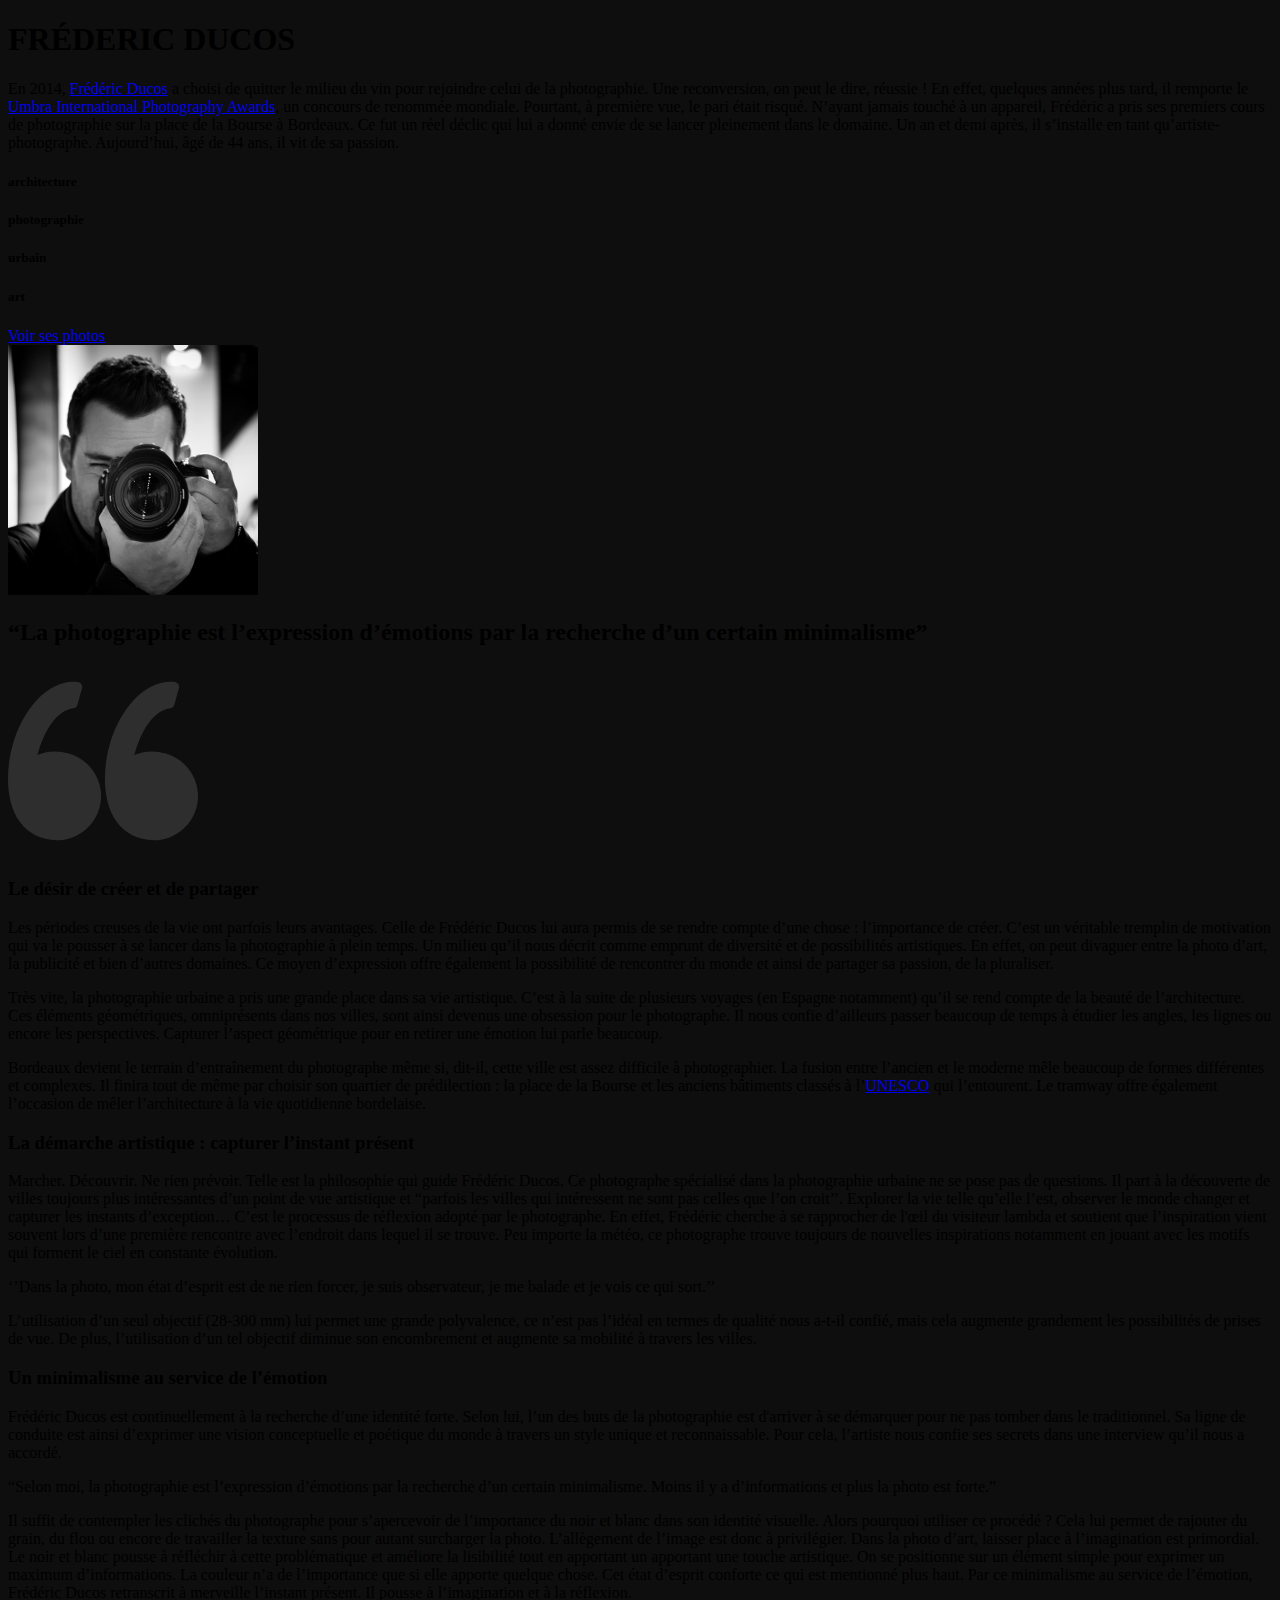
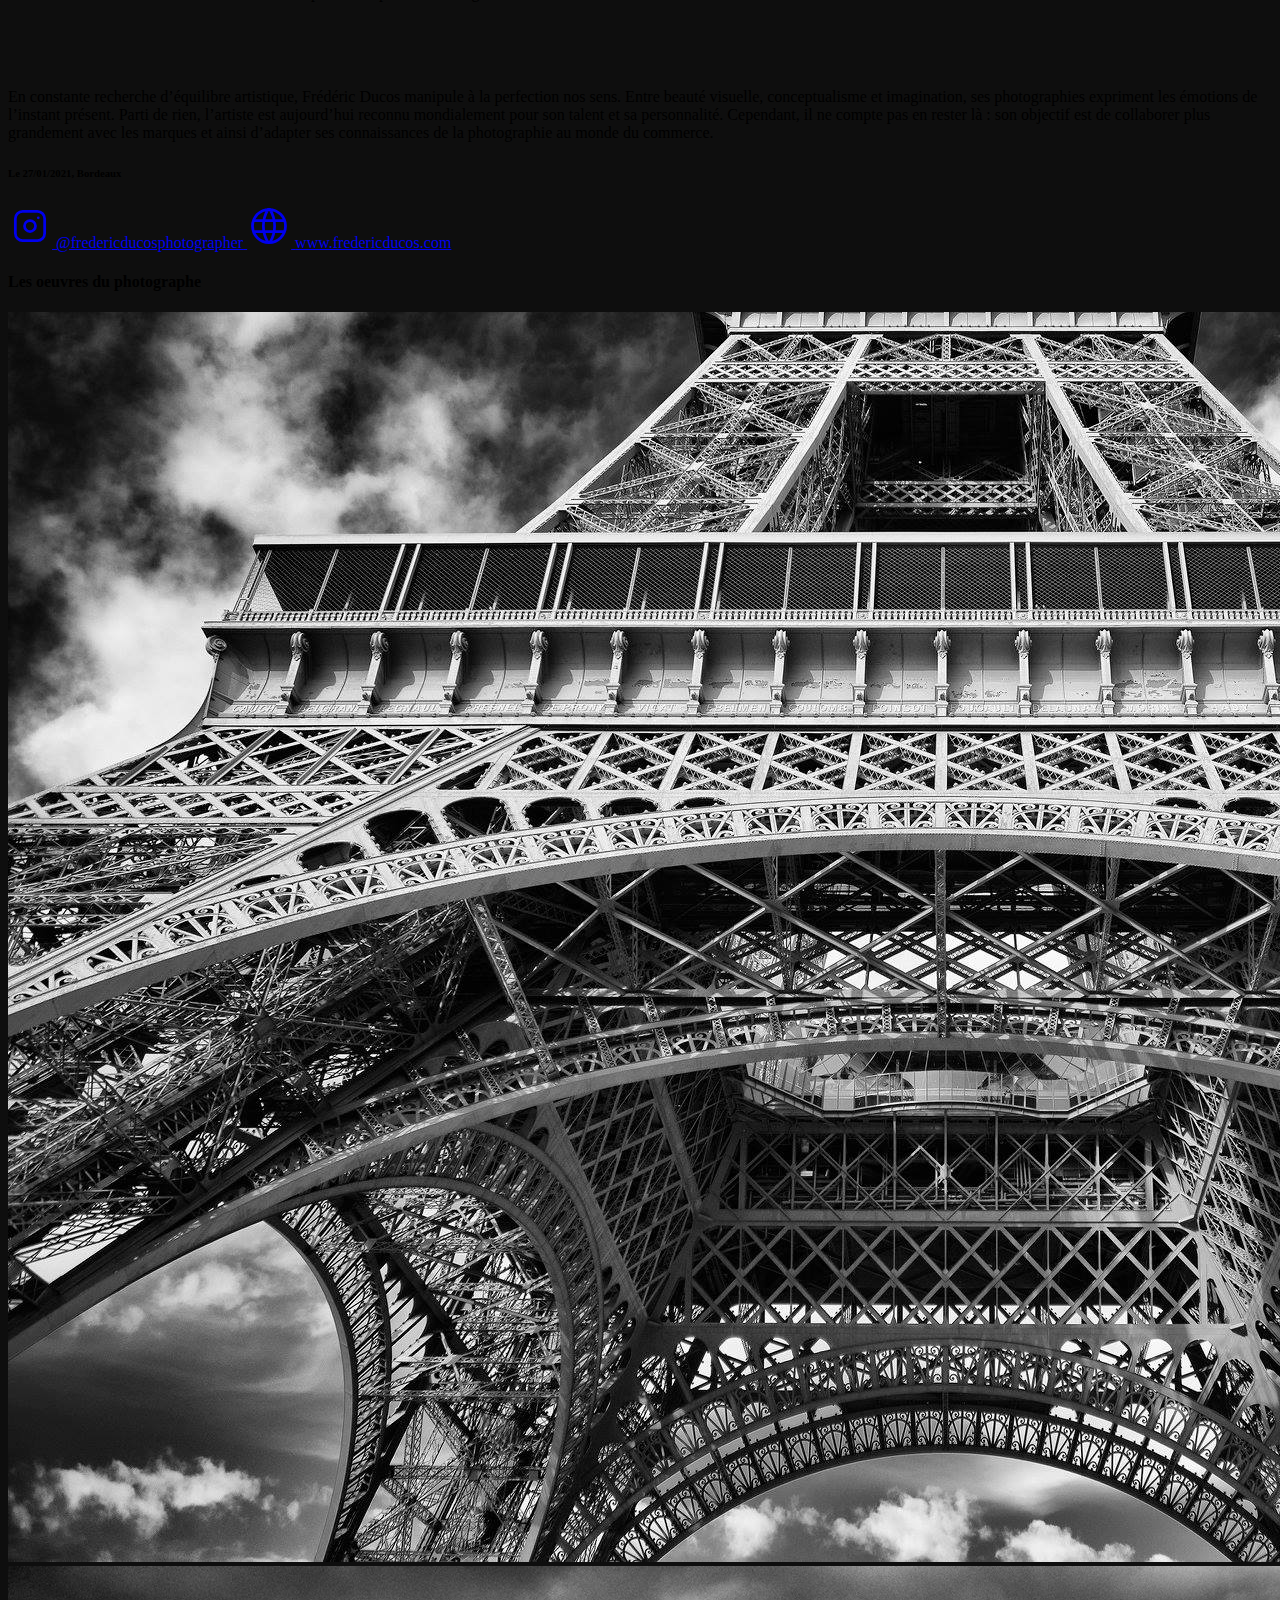
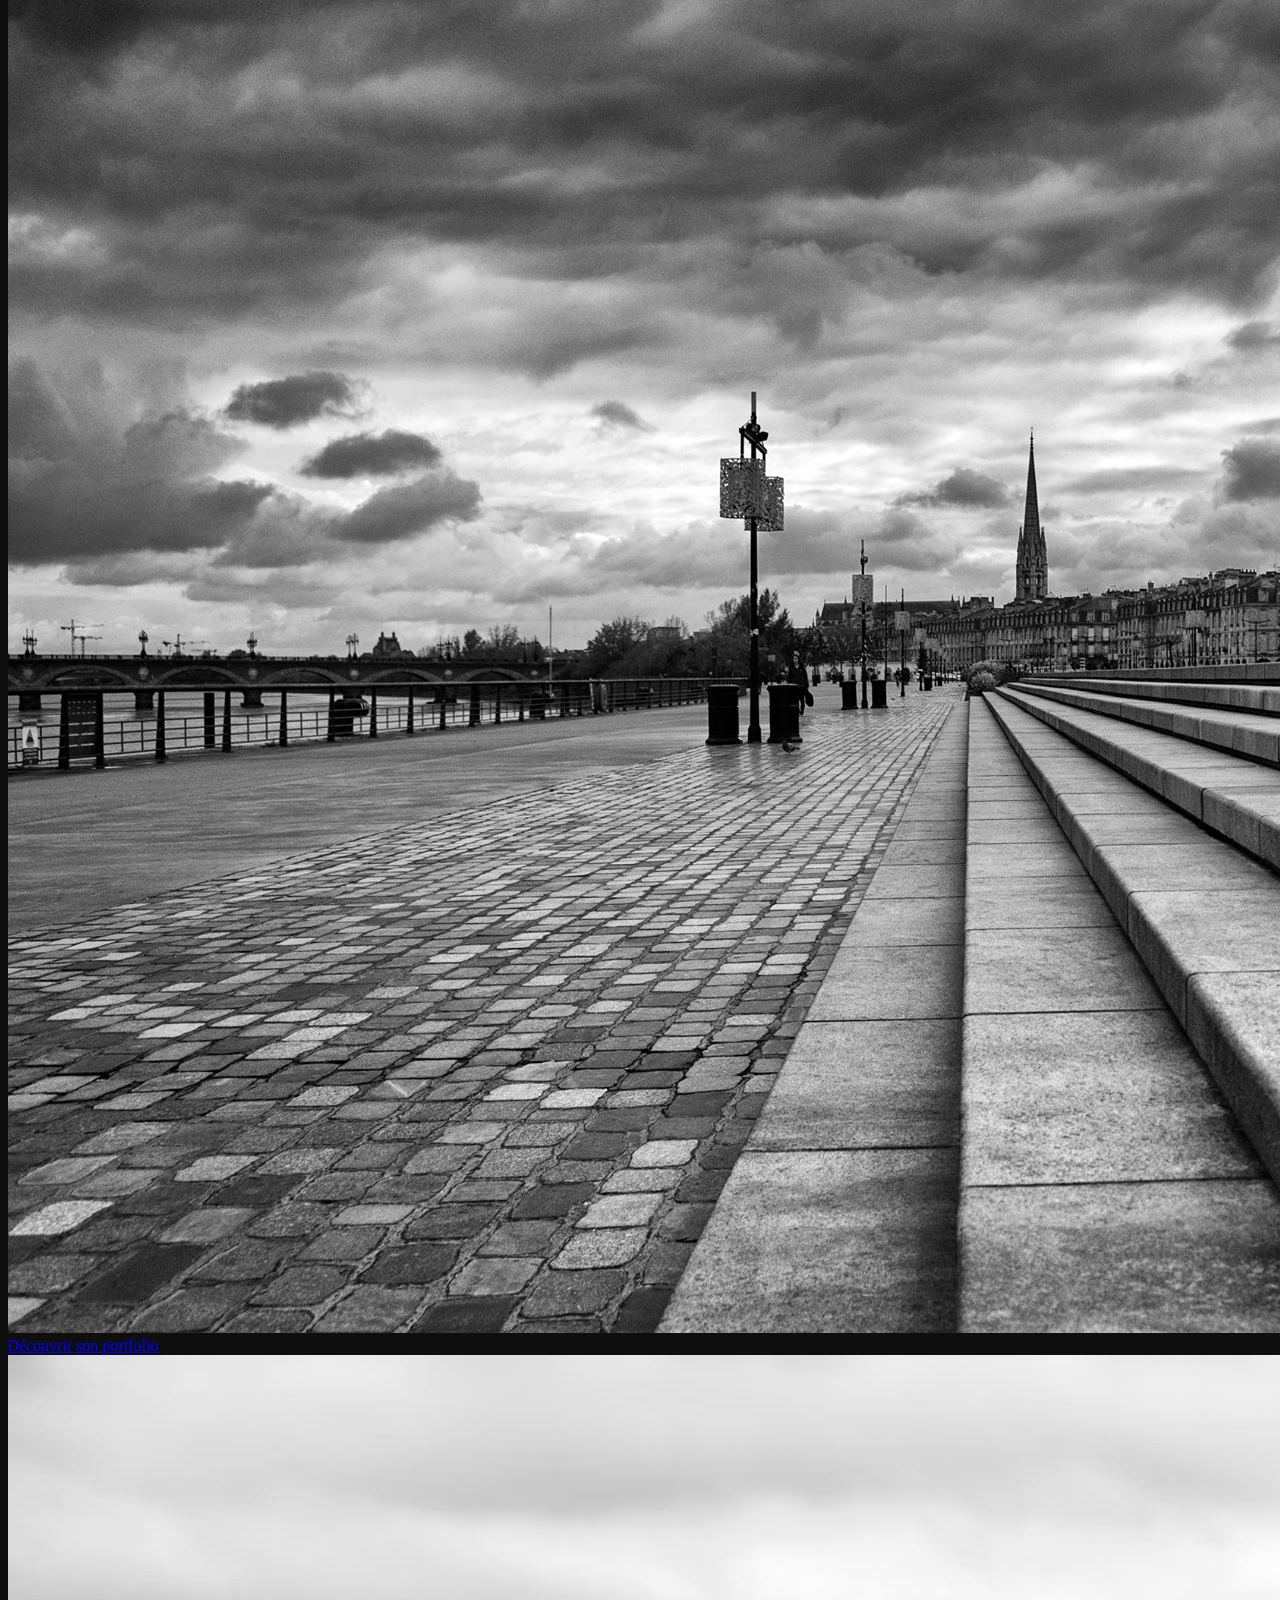
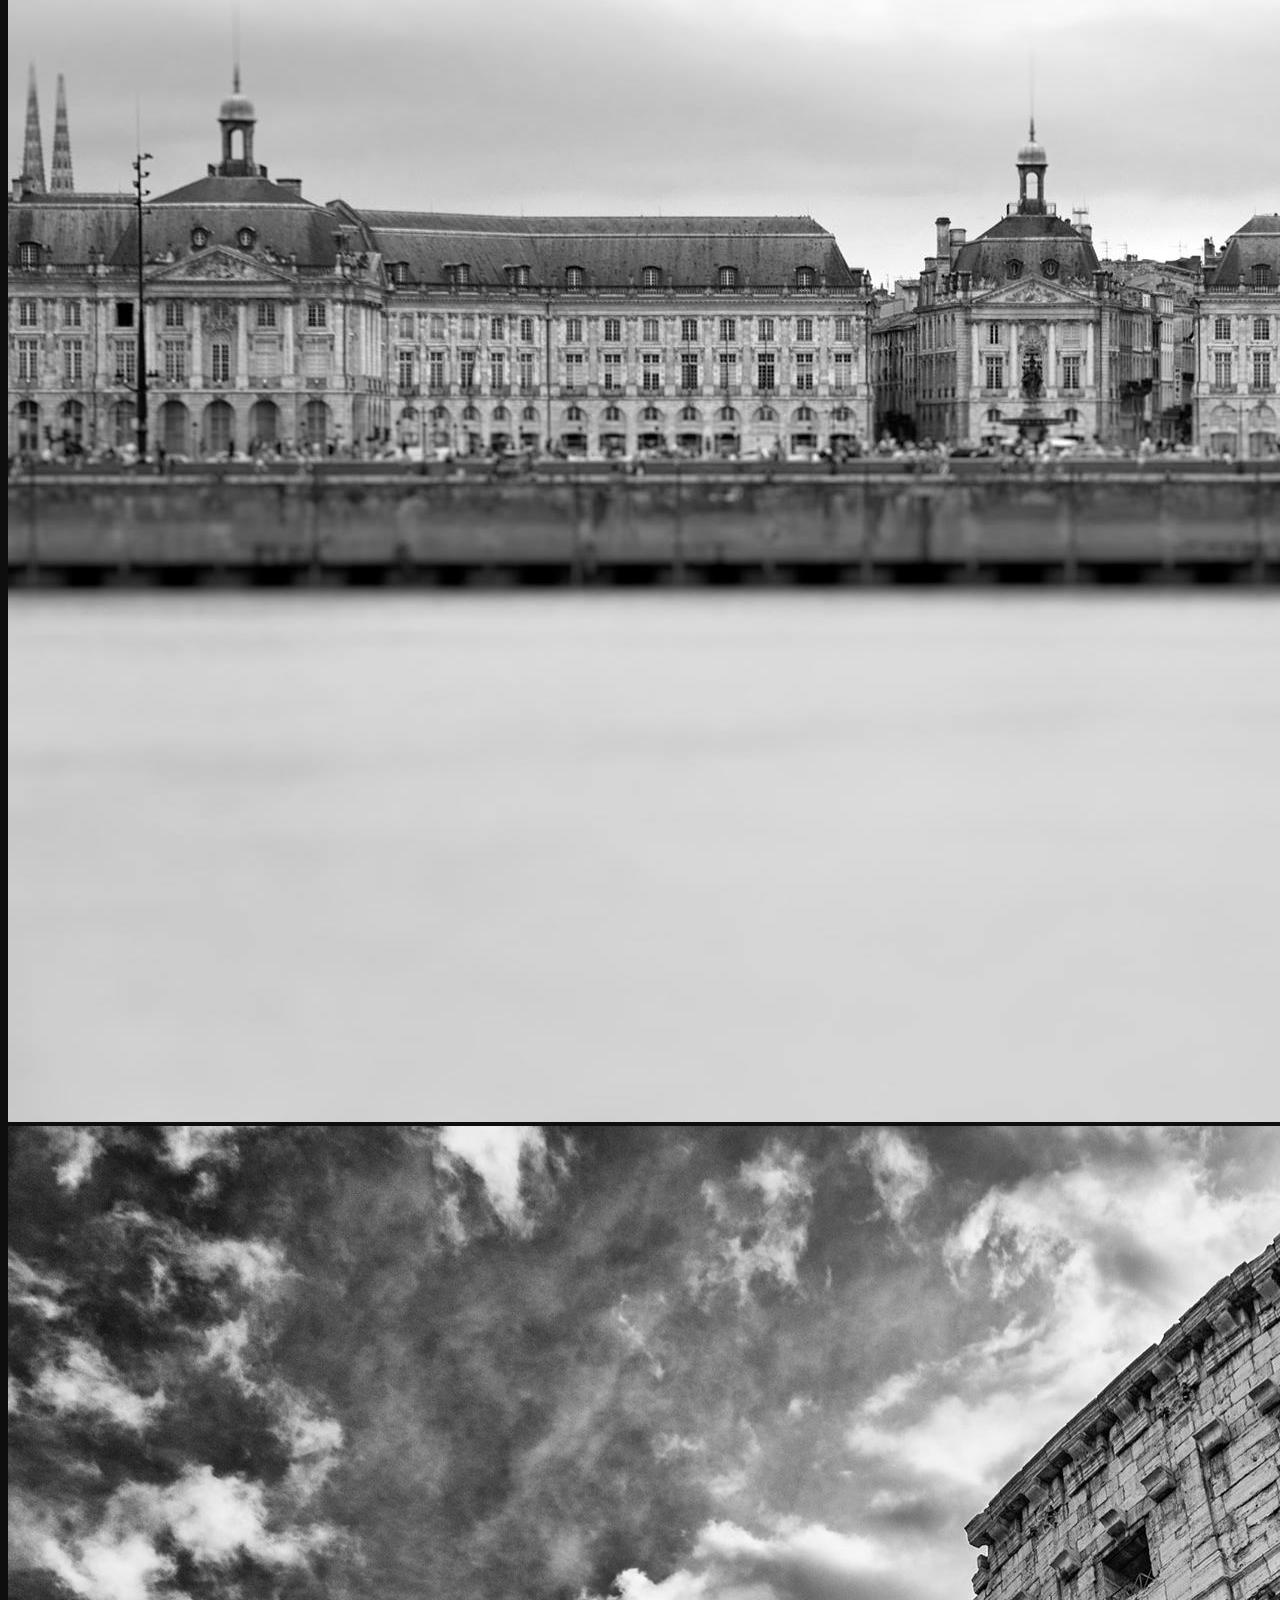
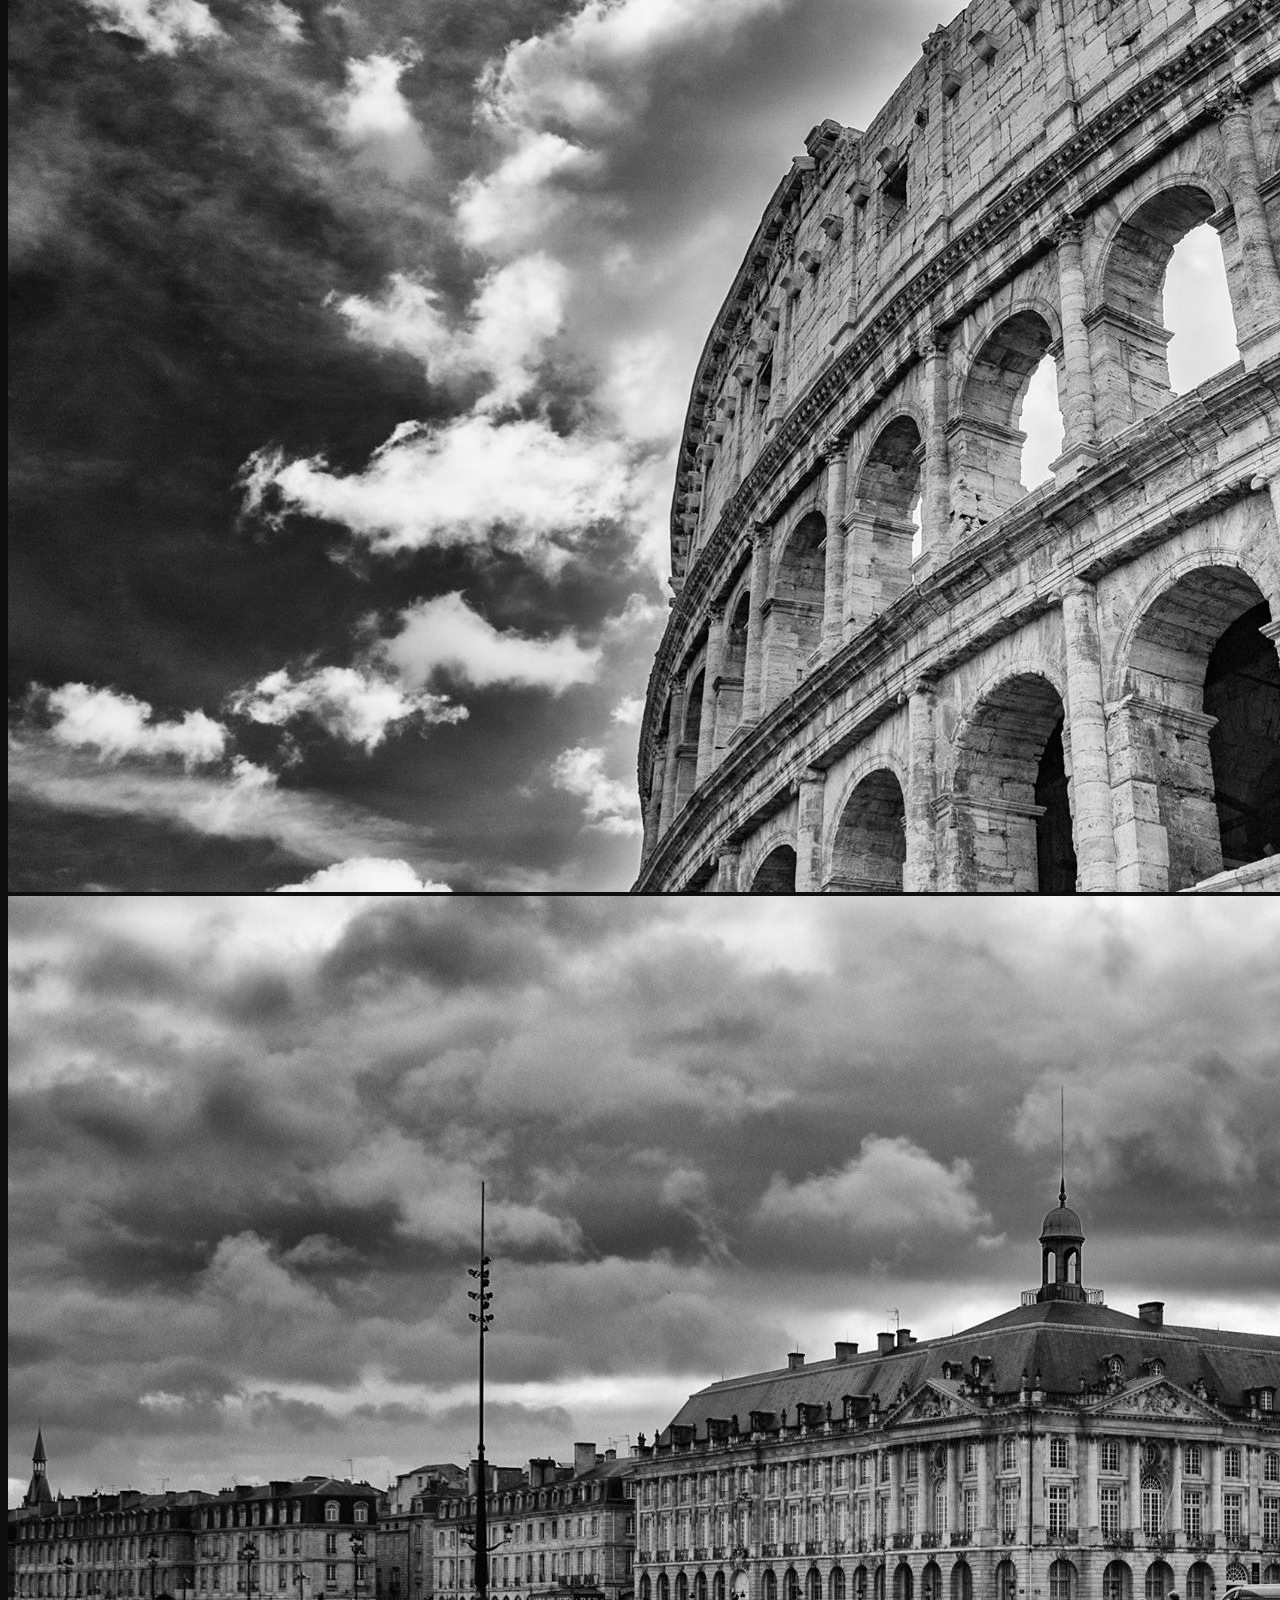
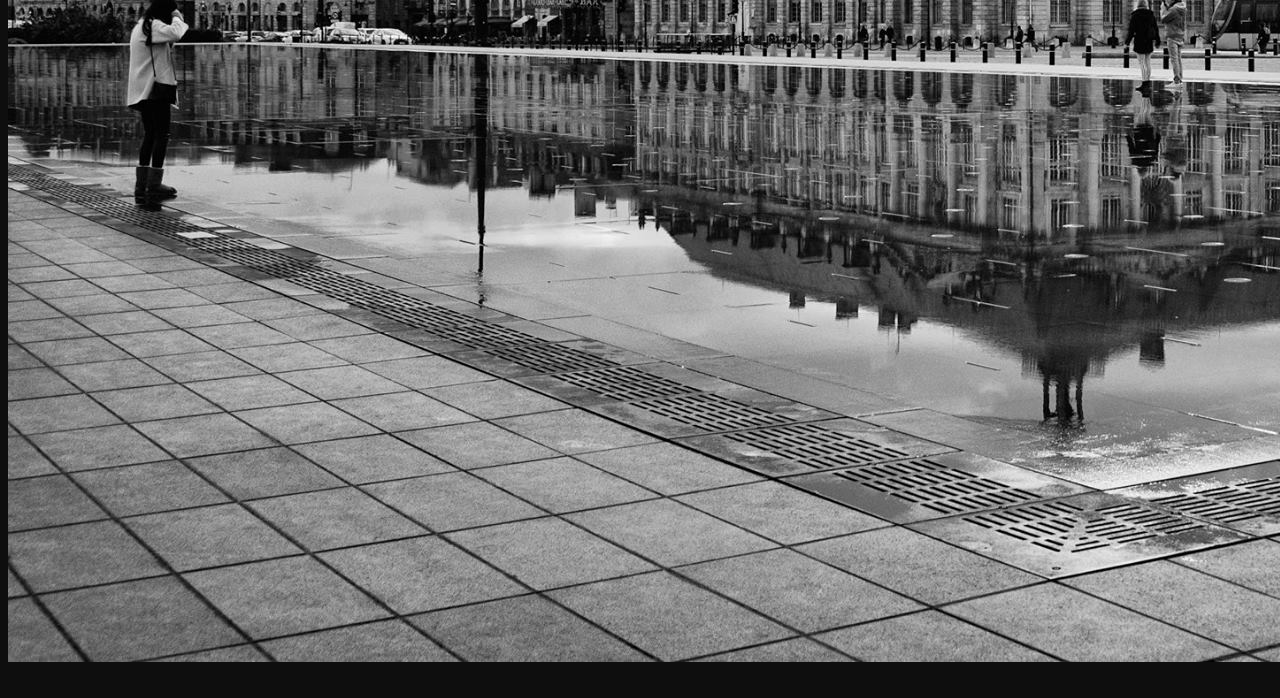
<file: portrait.html>
<!DOCTYPE html>
<html lang="fr">

<head>
  <meta charset="UTF-8" />
  <meta http-equiv="X-UA-Compatible" content="IE=edge" />
  <meta name="viewport" content="width=device-width, initial-scale=1.0" />
  <title>Document</title>
  <link rel="stylesheet" href="./front/assets/master.css" /><link rel="stylesheet" href="./front/assets/navbar.css" />
  <link rel="stylesheet" href="./front/assets/portrait.css" />
</head>

    <body>
      <section class="introduction">
        <h1>FRÉDERIC DUCOS</h1>
        <p id="intro">
          En 2014,
          <a href="https://www.fredericducos.com/" target="_blank">Frédéric Ducos</a>
          a choisi de quitter le milieu du vin pour rejoindre celui de la
          photographie. Une reconversion, on peut le dire, réussie ! En effet,
          quelques années plus tard, il remporte le
          <a href="https://www.umbrawards.com/" target="_blank"
            >Umbra International Photography Awards</a
          >, un concours de renommée mondiale. Pourtant, à première vue, le pari
          était risqué. N’ayant jamais touché à un appareil, Frédéric a pris ses
          premiers cours de photographie sur la place de la Bourse à Bordeaux.
          Ce fut un réel déclic qui lui a donné envie de se lancer pleinement
          dans le domaine. Un an et demi après, il s’installe en tant
          qu’artiste-photographe. Aujourd’hui, âgé de 44 ans, il vit de sa
          passion.
        </p>
        <div class="tags">
          <h5>architecture</h5>
          <h5>photographie</h5>
          <h5>urbain</h5>
          <h5>art</h5>
        </div>
        <div class="button">
          <a href="https://www.fredericducos.com" id="Voir ses photos" target="blank">Voir ses photos</a>
        </div>
      </section>
      <div class="bandeau">
        <div class="portrait">
          <img
            src="./front/assets/image/portraitfredericducos.png"
            alt="frederic ducos"
            width="250"
            id="frederic"
          />
        </div>
        <h2>
          “La photographie est l’expression d’émotions par la recherche d’un
          certain minimalisme”
        </h2>
        <div class="quote">
          <img src="./front/assets/image/quote.svg" alt="" width="190" />
        </div>
      </div>
      <section class="article">
        <h3>Le désir de créer et de partager</h3>
        <p>
          Les périodes creuses de la vie ont parfois leurs avantages. Celle de
          Frédéric Ducos lui aura permis de se rendre compte d’une chose :
          l’importance de créer. C’est un véritable tremplin de motivation qui
          va le pousser à se lancer dans la photographie à plein temps. Un
          milieu qu’il nous décrit comme emprunt de diversité et de possibilités
          artistiques. En effet, on peut divaguer entre la photo d’art, la
          publicité et bien d’autres domaines. Ce moyen d’expression offre
          également la possibilité de rencontrer du monde et ainsi de partager
          sa passion, de la pluraliser.
        </p>
        <p>
          Très vite, la photographie urbaine a pris une grande place dans sa vie
          artistique. C’est à la suite de plusieurs voyages (en Espagne
          notamment) qu’il se rend compte de la beauté de l’architecture. Ces
          éléments géométriques, omniprésents dans nos villes, sont ainsi
          devenus une obsession pour le photographe. Il nous confie d’ailleurs
          passer beaucoup de temps à étudier les angles, les lignes ou encore
          les perspectives. Capturer l’aspect géométrique pour en retirer une
          émotion lui parle beaucoup.
        </p>
        <p>
          Bordeaux devient le terrain d’entraînement du photographe même si,
          dit-il, cette ville est assez difficile à photographier. La fusion
          entre l’ancien et le moderne mêle beaucoup de formes différentes et
          complexes. Il finira tout de même par choisir son quartier de
          prédilection : la place de la Bourse et les anciens bâtiments classés
          à l’<a href="https://whc.unesco.org/fr/list/1256/" target="blank"
            >UNESCO</a
          >
          qui l’entourent. Le tramway offre également l’occasion de mêler
          l’architecture à la vie quotidienne bordelaise.
        </p>
        <h3>La démarche artistique : capturer l’instant présent</h3>
        <p>
          Marcher. Découvrir. Ne rien prévoir. Telle est la philosophie qui
          guide Frédéric Ducos. Ce photographe spécialisé dans la photographie
          urbaine ne se pose pas de questions. Il part à la découverte de villes
          toujours plus intéressantes d’un point de vue artistique et “parfois
          les villes qui intéressent ne sont pas celles que l’on croit’’.
          Explorer la vie telle qu’elle l’est, observer le monde changer et
          capturer les instants d’exception… C’est le processus de réflexion
          adopté par le photographe. En effet, Frédéric cherche à se rapprocher
          de l'œil du visiteur lambda et soutient que l’inspiration vient
          souvent lors d’une première rencontre avec l’endroit dans lequel il se
          trouve. Peu importe la météo, ce photographe trouve toujours de
          nouvelles inspirations notamment en jouant avec les motifs qui forment
          le ciel en constante évolution.
        </p>
        <p>
          ‘’Dans la photo, mon état d’esprit est de ne rien forcer, je suis
          observateur, je me balade et je vois ce qui sort.’’
        </p>
        <p>
          L’utilisation d’un seul objectif (28-300 mm) lui permet une grande
          polyvalence, ce n’est pas l’idéal en termes de qualité nous a-t-il
          confié, mais cela augmente grandement les possibilités de prises de
          vue. De plus, l’utilisation d’un tel objectif diminue son encombrement
          et augmente sa mobilité à travers les villes.
        </p>
        <h3>Un minimalisme au service de l’émotion</h3>
        <p>
          Frédéric Ducos est continuellement à la recherche d’une identité
          forte. Selon lui, l’un des buts de la photographie est d'arriver à se
          démarquer pour ne pas tomber dans le traditionnel. Sa ligne de
          conduite est ainsi d’exprimer une vision conceptuelle et poétique du
          monde à travers un style unique et reconnaissable. Pour cela,
          l’artiste nous confie ses secrets dans une interview qu’il nous a
          accordé.
        </p>
        <p>
          “Selon moi, la photographie est l’expression d’émotions par la
          recherche d’un certain minimalisme. Moins il y a d’informations et
          plus la photo est forte.”
        </p>
        <p>
          Il suffit de contempler les clichés du photographe pour s’apercevoir
          de l’importance du noir et blanc dans son identité visuelle. Alors
          pourquoi utiliser ce procédé ? Cela lui permet de rajouter du grain,
          du flou ou encore de travailler la texture sans pour autant surcharger
          la photo. L’allègement de l’image est donc à privilégier. Dans la
          photo d’art, laisser place à l’imagination est primordial. Le noir et
          blanc pousse à réfléchir à cette problématique et améliore la
          lisibilité tout en apportant un apportant une touche artistique. On se
          positionne sur un élément simple pour exprimer un maximum
          d’informations. La couleur n’a de l’importance que si elle apporte
          quelque chose. Cet état d’esprit conforte ce qui est mentionné plus
          haut. Par ce minimalisme au service de l’émotion, Frédéric Ducos
          retranscrit à merveille l’instant présent. Il pousse à l’imagination
          et à la réflexion.
        </p>
        <br />
        <br />
        <br />
        <p>
          En constante recherche d’équilibre artistique, Frédéric Ducos manipule
          à la perfection nos sens. Entre beauté visuelle, conceptualisme et
          imagination, ses photographies expriment les émotions de l’instant
          présent. Parti de rien, l’artiste est aujourd’hui reconnu mondialement
          pour son talent et sa personnalité. Cependant, il ne compte pas en
          rester là : son objectif est de collaborer plus grandement avec les
          marques et ainsi d’adapter ses connaissances de la photographie au
          monde du commerce.
        </p>
        <h6>Le 27/01/2021, Bordeaux</h6>
        <div class="social">
          <a
            class="social-button"
            href="https://www.instagram.com/fredericducosphotographer/"
            target="blank"
          >
            <svg
              xmlns="http://www.w3.org/2000/svg"
              class="icon icon-tabler icon-tabler-brand-instagram"
              width="44"
              height="44"
              viewBox="0 0 24 24"
              stroke-width="1.5"
              stroke="currentColor"
              fill="none"
              stroke-linecap="round"
              stroke-linejoin="round"
            >
              <path stroke="none" d="M0 0h24v24H0z" fill="none" />
              <rect x="4" y="4" width="16" height="16" rx="4" />
              <circle cx="12" cy="12" r="3" />
              <line x1="16.5" y1="7.5" x2="16.5" y2="7.501" />
            </svg>
            <span>@fredericducosphotographer</span>
          </a>
          <a
            class="social-button"
            href="https://www.fredericducos.com"
            target="blank"
          >
            <svg
              width="44"
              height="44"
              fill="none"
              xmlns="http://www.w3.org/2000/svg"
            >
              <path
                d="M22 38.5c9.113 0 16.5-7.387 16.5-16.5S31.113 5.5 22 5.5 5.5 12.887 5.5 22 12.887 38.5 22 38.5zM6.6 16.5h30.8M6.6 27.5h30.8M21.083 5.5a31.166 31.166 0 000 33M22.916 5.5a31.167 31.167 0 010 33"
                stroke="currentColor"
                stroke-width="2.75"
                stroke-linecap="round"
                stroke-linejoin="round"
              />
            </svg>

            <span>www.fredericducos.com</span>
          </a>

          <!-- <a class="website">
            <a href="https://www.fredericducos.com/" target="blank">
              <img
                src="./front/assets/image/internet.svg"
                alt="website"
                width="34"
                id="internet"
            /></a>
            <a href="" id="website" class="links">www.fredericducos.com</a>
          </a> -->
        </div>
      </section>
      <div class="oeuvres">
        <h4>Les oeuvres du photographe</h4>
        <div class="galerie">
          <img
            src="./front/assets/image/eiffel.jpg"
            alt="tour-eiffel"
            id="eiffel"
          />
          <img src="./front/assets/image/quais.jpg" alt="quais" id="quais"/>
          <a href="https://www.fredericducos.com/" id="portfolio" target="blank"
            >Découvrir son portfolio</a
          >
          <img
            src="./front/assets/image/bourse2.jpg"
            alt="bourse2"
            id="bourse2"
          />
          <img src="./front/assets/image/arene.jpg" alt="arene" id="arene" />
          <img
            src="./front/assets/image/bourse1.jpg"
            alt="bourse1"
            id="bourse1"
          />
        </div>
      </div>
    </body>
  </html>
</html>
</file>
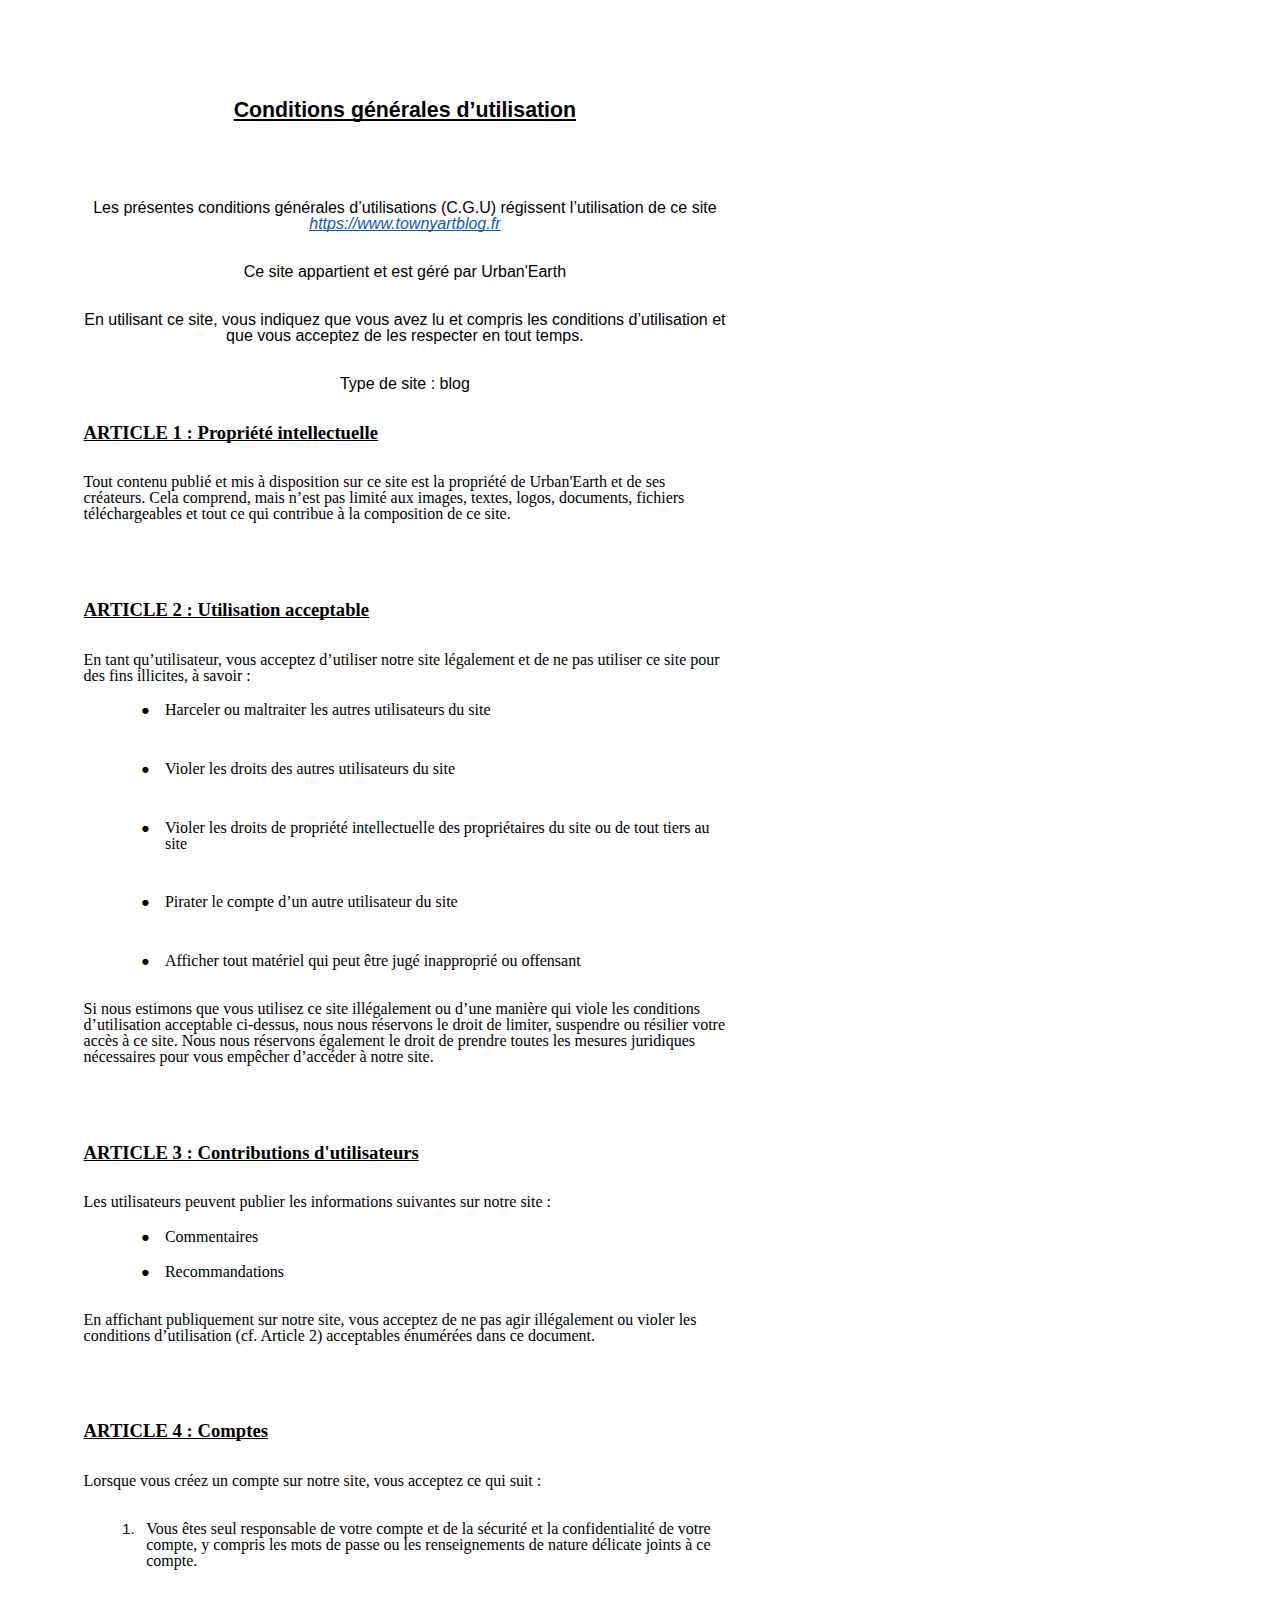
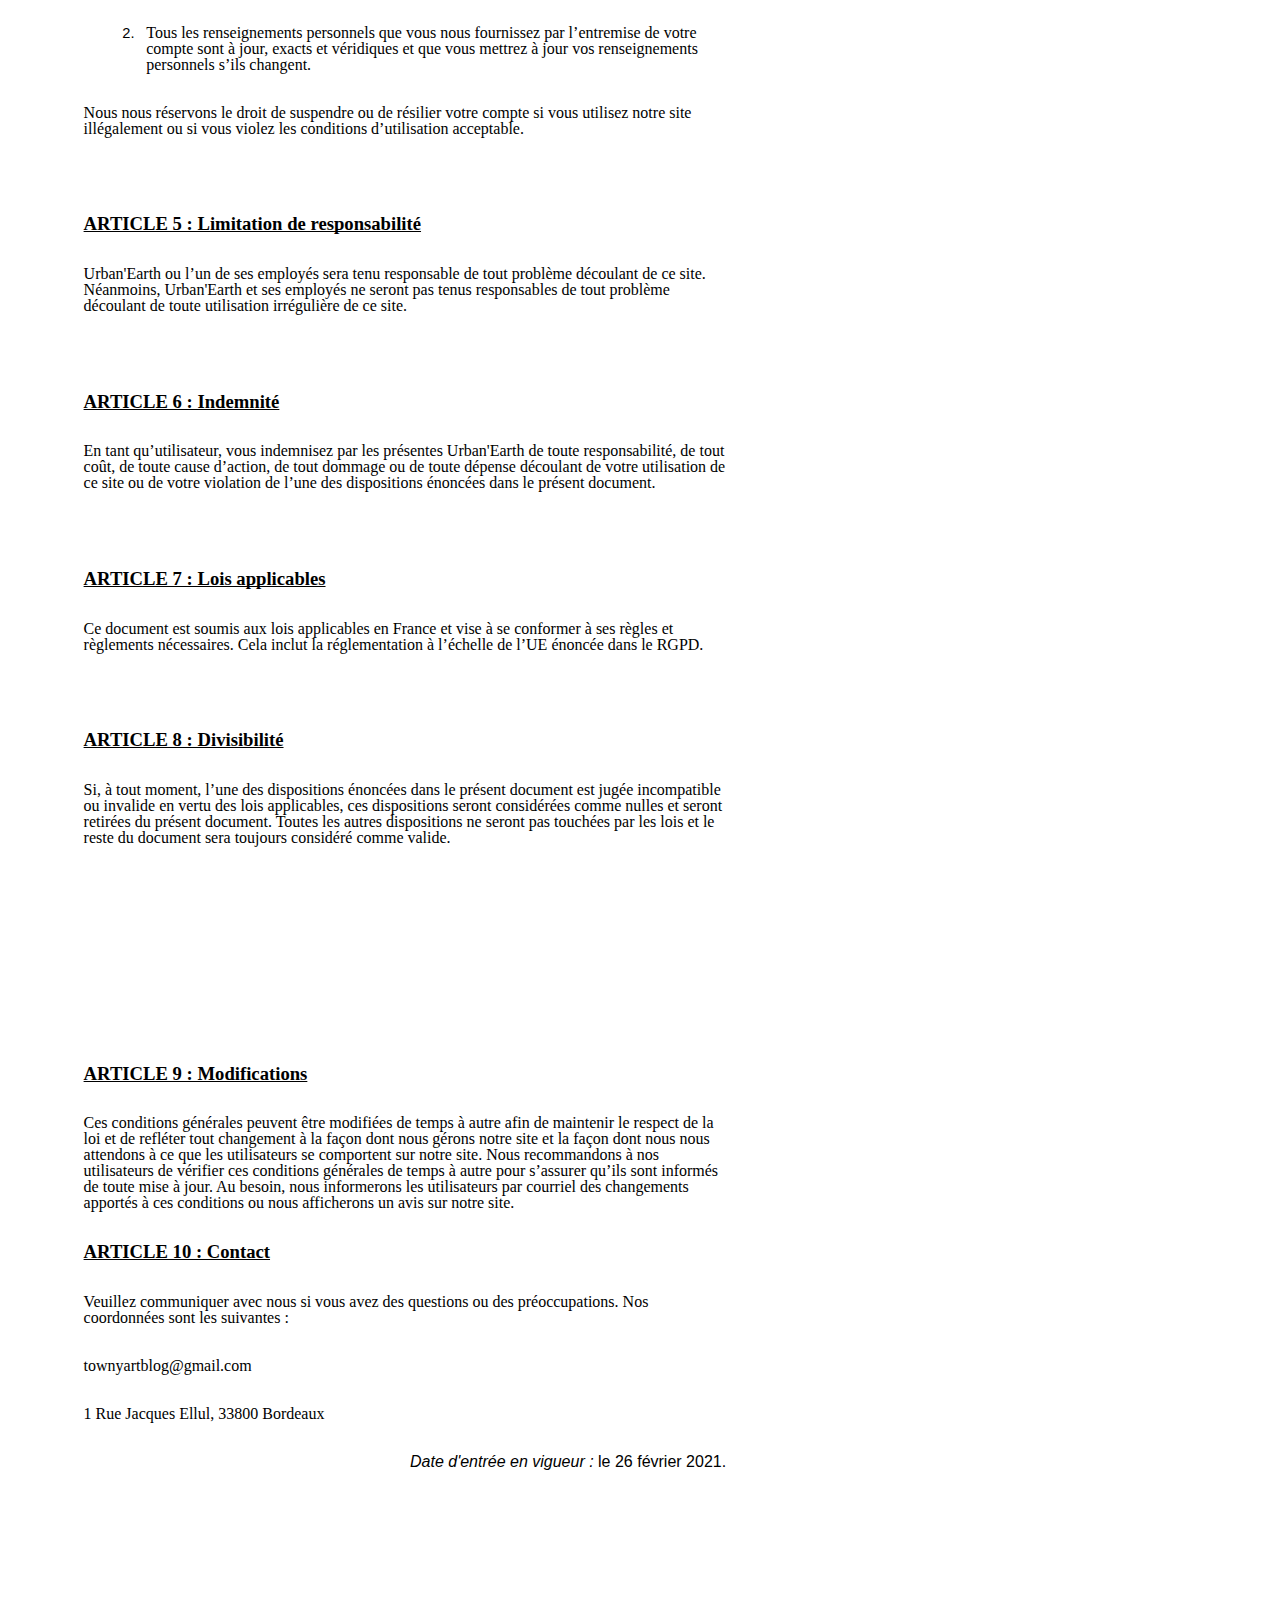
<file: front/includes/commons/C.G.U.html>
<html><head><meta content="text/html; charset=UTF-8" http-equiv="content-type"><style type="text/css">.lst-kix_xwunptwpbdx0-1>li:before{content:"" counter(lst-ctn-kix_xwunptwpbdx0-1,lower-latin) ". "}.lst-kix_xwunptwpbdx0-2>li:before{content:"" counter(lst-ctn-kix_xwunptwpbdx0-2,lower-roman) ". "}ol.lst-kix_xwunptwpbdx0-2.start{counter-reset:lst-ctn-kix_xwunptwpbdx0-2 0}ol.lst-kix_xwunptwpbdx0-6.start{counter-reset:lst-ctn-kix_xwunptwpbdx0-6 0}.lst-kix_xwunptwpbdx0-4>li{counter-increment:lst-ctn-kix_xwunptwpbdx0-4}.lst-kix_xwunptwpbdx0-3>li:before{content:"" counter(lst-ctn-kix_xwunptwpbdx0-3,decimal) ". "}.lst-kix_xwunptwpbdx0-3>li{counter-increment:lst-ctn-kix_xwunptwpbdx0-3}.lst-kix_xwunptwpbdx0-4>li:before{content:"" counter(lst-ctn-kix_xwunptwpbdx0-4,lower-latin) ". "}.lst-kix_xwunptwpbdx0-6>li:before{content:"" counter(lst-ctn-kix_xwunptwpbdx0-6,decimal) ". "}.lst-kix_xwunptwpbdx0-5>li:before{content:"" counter(lst-ctn-kix_xwunptwpbdx0-5,lower-roman) ". "}.lst-kix_xwunptwpbdx0-8>li:before{content:"" counter(lst-ctn-kix_xwunptwpbdx0-8,lower-roman) ". "}.lst-kix_xwunptwpbdx0-7>li:before{content:"" counter(lst-ctn-kix_xwunptwpbdx0-7,lower-latin) ". "}ul.lst-kix_ltshgr58ux0f-0{list-style-type:none}ul.lst-kix_ltshgr58ux0f-1{list-style-type:none}ul.lst-kix_ltshgr58ux0f-2{list-style-type:none}ul.lst-kix_ltshgr58ux0f-3{list-style-type:none}ul.lst-kix_ltshgr58ux0f-4{list-style-type:none}ul.lst-kix_ltshgr58ux0f-5{list-style-type:none}ul.lst-kix_ltshgr58ux0f-6{list-style-type:none}ul.lst-kix_ltshgr58ux0f-7{list-style-type:none}ul.lst-kix_ltshgr58ux0f-8{list-style-type:none}ol.lst-kix_xwunptwpbdx0-1.start{counter-reset:lst-ctn-kix_xwunptwpbdx0-1 0}ol.lst-kix_xwunptwpbdx0-7.start{counter-reset:lst-ctn-kix_xwunptwpbdx0-7 0}.lst-kix_ltshgr58ux0f-7>li:before{content:"\0025cb  "}.lst-kix_ltshgr58ux0f-8>li:before{content:"\0025a0  "}.lst-kix_xwunptwpbdx0-0>li:before{content:"" counter(lst-ctn-kix_xwunptwpbdx0-0,decimal) ". "}.lst-kix_ltshgr58ux0f-3>li:before{content:"\0025cf  "}.lst-kix_ltshgr58ux0f-4>li:before{content:"\0025cb  "}ul.lst-kix_13w10j65bqg6-0{list-style-type:none}ol.lst-kix_xwunptwpbdx0-4.start{counter-reset:lst-ctn-kix_xwunptwpbdx0-4 0}ul.lst-kix_13w10j65bqg6-1{list-style-type:none}ul.lst-kix_13w10j65bqg6-2{list-style-type:none}ul.lst-kix_13w10j65bqg6-3{list-style-type:none}.lst-kix_xwunptwpbdx0-1>li{counter-increment:lst-ctn-kix_xwunptwpbdx0-1}.lst-kix_ltshgr58ux0f-1>li:before{content:"\0025cb  "}.lst-kix_ltshgr58ux0f-2>li:before{content:"\0025a0  "}.lst-kix_ltshgr58ux0f-5>li:before{content:"\0025a0  "}.lst-kix_ltshgr58ux0f-6>li:before{content:"\0025cf  "}ul.lst-kix_13w10j65bqg6-4{list-style-type:none}ul.lst-kix_13w10j65bqg6-5{list-style-type:none}ul.lst-kix_13w10j65bqg6-6{list-style-type:none}ul.lst-kix_13w10j65bqg6-7{list-style-type:none}ul.lst-kix_13w10j65bqg6-8{list-style-type:none}.lst-kix_xwunptwpbdx0-7>li{counter-increment:lst-ctn-kix_xwunptwpbdx0-7}.lst-kix_13w10j65bqg6-7>li:before{content:"\0025cb  "}.lst-kix_13w10j65bqg6-8>li:before{content:"\0025a0  "}.lst-kix_xwunptwpbdx0-6>li{counter-increment:lst-ctn-kix_xwunptwpbdx0-6}ol.lst-kix_xwunptwpbdx0-0.start{counter-reset:lst-ctn-kix_xwunptwpbdx0-0 0}.lst-kix_ltshgr58ux0f-0>li:before{content:"\0025cf  "}.lst-kix_xwunptwpbdx0-0>li{counter-increment:lst-ctn-kix_xwunptwpbdx0-0}ol.lst-kix_xwunptwpbdx0-8.start{counter-reset:lst-ctn-kix_xwunptwpbdx0-8 0}ol.lst-kix_xwunptwpbdx0-7{list-style-type:none}ol.lst-kix_xwunptwpbdx0-6{list-style-type:none}ol.lst-kix_xwunptwpbdx0-5{list-style-type:none}ol.lst-kix_xwunptwpbdx0-3.start{counter-reset:lst-ctn-kix_xwunptwpbdx0-3 0}ol.lst-kix_xwunptwpbdx0-4{list-style-type:none}ol.lst-kix_xwunptwpbdx0-3{list-style-type:none}ol.lst-kix_xwunptwpbdx0-2{list-style-type:none}ol.lst-kix_xwunptwpbdx0-1{list-style-type:none}ol.lst-kix_xwunptwpbdx0-0{list-style-type:none}.lst-kix_13w10j65bqg6-0>li:before{content:"\0025cf  "}.lst-kix_xwunptwpbdx0-2>li{counter-increment:lst-ctn-kix_xwunptwpbdx0-2}ol.lst-kix_xwunptwpbdx0-5.start{counter-reset:lst-ctn-kix_xwunptwpbdx0-5 0}.lst-kix_13w10j65bqg6-1>li:before{content:"\0025cb  "}li.li-bullet-0:before{margin-left:-18pt;white-space:nowrap;display:inline-block;min-width:18pt}.lst-kix_13w10j65bqg6-3>li:before{content:"\0025cf  "}.lst-kix_13w10j65bqg6-5>li:before{content:"\0025a0  "}.lst-kix_13w10j65bqg6-2>li:before{content:"\0025a0  "}.lst-kix_13w10j65bqg6-6>li:before{content:"\0025cf  "}.lst-kix_xwunptwpbdx0-5>li{counter-increment:lst-ctn-kix_xwunptwpbdx0-5}.lst-kix_xwunptwpbdx0-8>li{counter-increment:lst-ctn-kix_xwunptwpbdx0-8}.lst-kix_13w10j65bqg6-4>li:before{content:"\0025cb  "}ol.lst-kix_xwunptwpbdx0-8{list-style-type:none}ol{margin:0;padding:0}table td,table th{padding:0}.c22{-webkit-text-decoration-skip:none;color:#000000;font-weight:700;text-decoration:underline;vertical-align:baseline;text-decoration-skip-ink:none;font-size:16pt;font-family:"Arial";font-style:normal}.c8{-webkit-text-decoration-skip:none;color:#000000;font-weight:700;text-decoration:underline;vertical-align:baseline;text-decoration-skip-ink:none;font-size:14pt;font-family:"Times New Roman";font-style:normal}.c3{-webkit-text-decoration-skip:none;color:#000000;font-weight:700;text-decoration:underline;vertical-align:baseline;text-decoration-skip-ink:none;font-size:12pt;font-family:"Times New Roman";font-style:normal}.c6{margin-left:61pt;padding-top:2pt;padding-left:0pt;padding-bottom:12pt;line-height:1.0;orphans:2;widows:2;text-align:left}.c1{margin-left:47pt;padding-top:12pt;padding-left:0pt;padding-bottom:12pt;line-height:1.0;orphans:2;widows:2;text-align:left}.c18{margin-left:47pt;padding-top:12pt;padding-left:0pt;padding-bottom:30pt;line-height:1.0;orphans:2;widows:2;text-align:left}.c9{margin-left:61pt;padding-top:2pt;padding-left:0pt;padding-bottom:30pt;line-height:1.0;orphans:2;widows:2;text-align:left}.c4{color:#000000;font-weight:400;text-decoration:none;vertical-align:baseline;font-size:12pt;font-family:"Times New Roman";font-style:normal}.c12{background-color:#ffffff;padding-top:12pt;padding-bottom:12pt;line-height:1.0;orphans:2;widows:2;text-align:right}.c13{background-color:#ffffff;padding-top:12pt;padding-bottom:12pt;line-height:1.0;orphans:2;widows:2;text-align:center}.c2{background-color:#ffffff;padding-top:12pt;padding-bottom:12pt;line-height:1.0;orphans:2;widows:2;text-align:left}.c5{color:#000000;font-weight:400;text-decoration:none;vertical-align:baseline;font-size:12pt;font-family:"Arial";font-style:normal}.c21{color:#000000;font-weight:400;text-decoration:none;vertical-align:baseline;font-size:11pt;font-family:"Arial";font-style:normal}.c17{padding-top:0pt;padding-bottom:0pt;line-height:1.0;orphans:2;widows:2;text-align:left}.c11{-webkit-text-decoration-skip:none;font-weight:700;text-decoration:underline;text-decoration-skip-ink:none;font-size:14pt;font-family:"Times New Roman"}.c15{-webkit-text-decoration-skip:none;color:#1155cc;text-decoration:underline;text-decoration-skip-ink:none}.c10{font-size:12pt;font-family:"Times New Roman";font-weight:400}.c16{background-color:#ffffff;max-width:481.9pt;padding:56.7pt 56.7pt 56.7pt 56.7pt}.c7{padding:0;margin:0}.c0{font-size:12pt;font-style:italic}.c20{color:inherit;text-decoration:inherit}.c14{height:11pt}.c19{font-size:12pt}.title{padding-top:0pt;color:#000000;font-size:26pt;padding-bottom:3pt;font-family:"Arial";line-height:1.15;page-break-after:avoid;orphans:2;widows:2;text-align:left}.subtitle{padding-top:0pt;color:#666666;font-size:15pt;padding-bottom:16pt;font-family:"Arial";line-height:1.15;page-break-after:avoid;orphans:2;widows:2;text-align:left}li{color:#000000;font-size:11pt;font-family:"Arial"}p{margin:0;color:#000000;font-size:11pt;font-family:"Arial"}h1{padding-top:20pt;color:#000000;font-size:20pt;padding-bottom:6pt;font-family:"Arial";line-height:1.15;page-break-after:avoid;orphans:2;widows:2;text-align:left}h2{padding-top:18pt;color:#000000;font-size:16pt;padding-bottom:6pt;font-family:"Arial";line-height:1.15;page-break-after:avoid;orphans:2;widows:2;text-align:left}h3{padding-top:16pt;color:#434343;font-size:14pt;padding-bottom:4pt;font-family:"Arial";line-height:1.15;page-break-after:avoid;orphans:2;widows:2;text-align:left}h4{padding-top:14pt;color:#666666;font-size:12pt;padding-bottom:4pt;font-family:"Arial";line-height:1.15;page-break-after:avoid;orphans:2;widows:2;text-align:left}h5{padding-top:12pt;color:#666666;font-size:11pt;padding-bottom:4pt;font-family:"Arial";line-height:1.15;page-break-after:avoid;orphans:2;widows:2;text-align:left}h6{padding-top:12pt;color:#666666;font-size:11pt;padding-bottom:4pt;font-family:"Arial";line-height:1.15;page-break-after:avoid;font-style:italic;orphans:2;widows:2;text-align:left}</style></head><body class="c16"><p class="c13"><span class="c22">Conditions g&eacute;n&eacute;rales d&rsquo;utilisation</span></p><p class="c13 c14"><span class="c5"></span></p><p class="c13"><span class="c19">Les pr&eacute;sentes conditions g&eacute;n&eacute;rales d&rsquo;utilisations (C.G.U) r&eacute;gissent l&rsquo;utilisation de ce site </span><span class="c0 c15"><a class="c20" href="https://www.google.com/url?q=https://www.townyartblog.fr/&amp;sa=D&amp;source=editors&amp;ust=1613654734647000&amp;usg=AOvVaw2y4p0pu2ZRd39HyNjNjuXG">https://www.townyartblog.fr</a></span></p><p class="c13"><span class="c5">Ce site appartient et est g&eacute;r&eacute; par Urban&#39;Earth</span></p><p class="c13"><span class="c5">En utilisant ce site, vous indiquez que vous avez lu et compris les conditions d&rsquo;utilisation et que vous acceptez de les respecter en tout temps.</span></p><p class="c13"><span class="c5">Type de site : blog</span></p><p class="c2"><span class="c8">ARTICLE 1 : Propri&eacute;t&eacute; intellectuelle</span></p><p class="c2"><span class="c4">Tout contenu publi&eacute; et mis &agrave; disposition sur ce site est la propri&eacute;t&eacute; de Urban&#39;Earth et de ses cr&eacute;ateurs. Cela comprend, mais n&rsquo;est pas limit&eacute; aux images, textes, logos, documents, fichiers t&eacute;l&eacute;chargeables et tout ce qui contribue &agrave; la composition de ce site.</span></p><p class="c2 c14"><span class="c4"></span></p><p class="c2"><span class="c11">ARTICLE 2 : Utilisation acceptable</span></p><p class="c2"><span class="c4">En tant qu&rsquo;utilisateur, vous acceptez d&rsquo;utiliser notre site l&eacute;galement et de ne pas utiliser ce site pour des fins illicites, &agrave; savoir :</span></p><ul class="c7 lst-kix_13w10j65bqg6-0 start"><li class="c9 li-bullet-0"><span class="c4">Harceler ou maltraiter les autres utilisateurs du site</span></li><li class="c9 li-bullet-0"><span class="c4">Violer les droits des autres utilisateurs du site</span></li><li class="c9 li-bullet-0"><span class="c4">Violer les droits de propri&eacute;t&eacute; intellectuelle des propri&eacute;taires du site ou de tout tiers au site</span></li><li class="c9 li-bullet-0"><span class="c4">Pirater le compte d&rsquo;un autre utilisateur du site</span></li><li class="c6 li-bullet-0"><span class="c4">Afficher tout mat&eacute;riel qui peut &ecirc;tre jug&eacute; inappropri&eacute; ou offensant</span></li></ul><p class="c2"><span class="c4">Si nous estimons que vous utilisez ce site ill&eacute;galement ou d&rsquo;une mani&egrave;re qui viole les conditions d&rsquo;utilisation acceptable ci-dessus, nous nous r&eacute;servons le droit de limiter, suspendre ou r&eacute;silier votre acc&egrave;s &agrave; ce site. Nous nous r&eacute;servons &eacute;galement le droit de prendre toutes les mesures juridiques n&eacute;cessaires pour vous emp&ecirc;cher d&rsquo;acc&eacute;der &agrave; notre site.</span></p><p class="c2 c14"><span class="c4"></span></p><p class="c2"><span class="c11">ARTICLE 3 : Contributions d&#39;utilisateurs</span></p><p class="c2"><span class="c4">Les utilisateurs peuvent publier les informations suivantes sur notre site :</span></p><ul class="c7 lst-kix_ltshgr58ux0f-0 start"><li class="c6 li-bullet-0"><span class="c4">Commentaires </span></li><li class="c6 li-bullet-0"><span class="c4">Recommandations</span></li></ul><p class="c2"><span class="c10">En affichant publiquement sur notre site, vous acceptez de ne pas agir ill&eacute;galement ou violer les conditions d&rsquo;utilisation (cf. Article 2) acceptables &eacute;num&eacute;r&eacute;es dans ce document.</span></p><p class="c2 c14"><span class="c8"></span></p><p class="c2"><span class="c8">ARTICLE 4 : Comptes</span></p><p class="c2"><span class="c4">Lorsque vous cr&eacute;ez un compte sur notre site, vous acceptez ce qui suit :</span></p><ol class="c7 lst-kix_xwunptwpbdx0-0 start" start="1"><li class="c18 li-bullet-0"><span class="c4">Vous &ecirc;tes seul responsable de votre compte et de la s&eacute;curit&eacute; et la confidentialit&eacute; de votre compte, y compris les mots de passe ou les renseignements de nature d&eacute;licate joints &agrave; ce compte.</span></li><li class="c1 li-bullet-0"><span class="c4">Tous les renseignements personnels que vous nous fournissez par l&rsquo;entremise de votre compte sont &agrave; jour, exacts et v&eacute;ridiques et que vous mettrez &agrave; jour vos renseignements personnels s&rsquo;ils changent.</span></li></ol><p class="c2"><span class="c4">Nous nous r&eacute;servons le droit de suspendre ou de r&eacute;silier votre compte si vous utilisez notre site ill&eacute;galement ou si vous violez les conditions d&rsquo;utilisation acceptable.</span></p><p class="c2 c14"><span class="c4"></span></p><p class="c2"><span class="c11">ARTICLE 5 : Limitation de responsabilit&eacute;</span></p><p class="c2"><span class="c4">Urban&#39;Earth ou l&rsquo;un de ses employ&eacute;s sera tenu responsable de tout probl&egrave;me d&eacute;coulant de ce site. N&eacute;anmoins, Urban&#39;Earth et ses employ&eacute;s ne seront pas tenus responsables de tout probl&egrave;me d&eacute;coulant de toute utilisation irr&eacute;guli&egrave;re de ce site.</span></p><p class="c2 c14"><span class="c4"></span></p><p class="c2"><span class="c11">ARTICLE 6 : Indemnit&eacute;</span></p><p class="c2"><span class="c4">En tant qu&rsquo;utilisateur, vous indemnisez par les pr&eacute;sentes Urban&#39;Earth de toute responsabilit&eacute;, de tout co&ucirc;t, de toute cause d&rsquo;action, de tout dommage ou de toute d&eacute;pense d&eacute;coulant de votre utilisation de ce site ou de votre violation de l&rsquo;une des dispositions &eacute;nonc&eacute;es dans le pr&eacute;sent document.</span></p><p class="c2 c14"><span class="c4"></span></p><p class="c2"><span class="c11">ARTICLE 7 : Lois applicables</span></p><p class="c2"><span class="c4">Ce document est soumis aux lois applicables en France et vise &agrave; se conformer &agrave; ses r&egrave;gles et r&egrave;glements n&eacute;cessaires. Cela inclut la r&eacute;glementation &agrave; l&rsquo;&eacute;chelle de l&rsquo;UE &eacute;nonc&eacute;e dans le RGPD.</span></p><p class="c2 c14"><span class="c4"></span></p><p class="c2"><span class="c11">ARTICLE 8 : Divisibilit&eacute;</span></p><p class="c2"><span class="c4">Si, &agrave; tout moment, l&rsquo;une des dispositions &eacute;nonc&eacute;es dans le pr&eacute;sent document est jug&eacute;e incompatible ou invalide en vertu des lois applicables, ces dispositions seront consid&eacute;r&eacute;es comme nulles et seront retir&eacute;es du pr&eacute;sent document. Toutes les autres dispositions ne seront pas touch&eacute;es par les lois et le reste du document sera toujours consid&eacute;r&eacute; comme valide.</span></p><p class="c2 c14"><span class="c4"></span></p><p class="c2 c14"><span class="c4"></span></p><p class="c2 c14"><span class="c4"></span></p><p class="c2 c14"><span class="c4"></span></p><p class="c2"><span class="c11">ARTICLE 9 : Modifications</span></p><p class="c2"><span class="c10">Ces conditions g&eacute;n&eacute;rales peuvent &ecirc;tre modifi&eacute;es de temps &agrave; autre afin de maintenir le respect de la loi et de refl&eacute;ter tout changement &agrave; la fa&ccedil;on dont nous g&eacute;rons notre site et la fa&ccedil;on dont nous nous attendons &agrave; ce que les utilisateurs se comportent sur notre site. Nous recommandons &agrave; nos utilisateurs de v&eacute;rifier ces conditions g&eacute;n&eacute;rales de temps &agrave; autre pour s&rsquo;assurer qu&rsquo;ils sont inform&eacute;s de toute mise &agrave; jour. Au besoin, nous informerons les utilisateurs par courriel des changements apport&eacute;s &agrave; ces conditions ou nous afficherons un avis sur notre site.</span></p><p class="c2"><span class="c11">ARTICLE 10 : Contact</span></p><p class="c2"><span class="c4">Veuillez communiquer avec nous si vous avez des questions ou des pr&eacute;occupations. Nos coordonn&eacute;es sont les suivantes :</span></p><p class="c2"><span class="c4">townyartblog@gmail.com</span></p><p class="c2"><span class="c4">1 Rue Jacques Ellul, 33800 Bordeaux</span></p><p class="c12"><span class="c0">Date d&#39;entr&eacute;e en vigueur : </span><span class="c5">le 26 f&eacute;vrier 2021.</span></p><p class="c17 c14"><span class="c21"></span></p><p class="c14 c17"><span class="c21"></span></p></body></html>
</file>
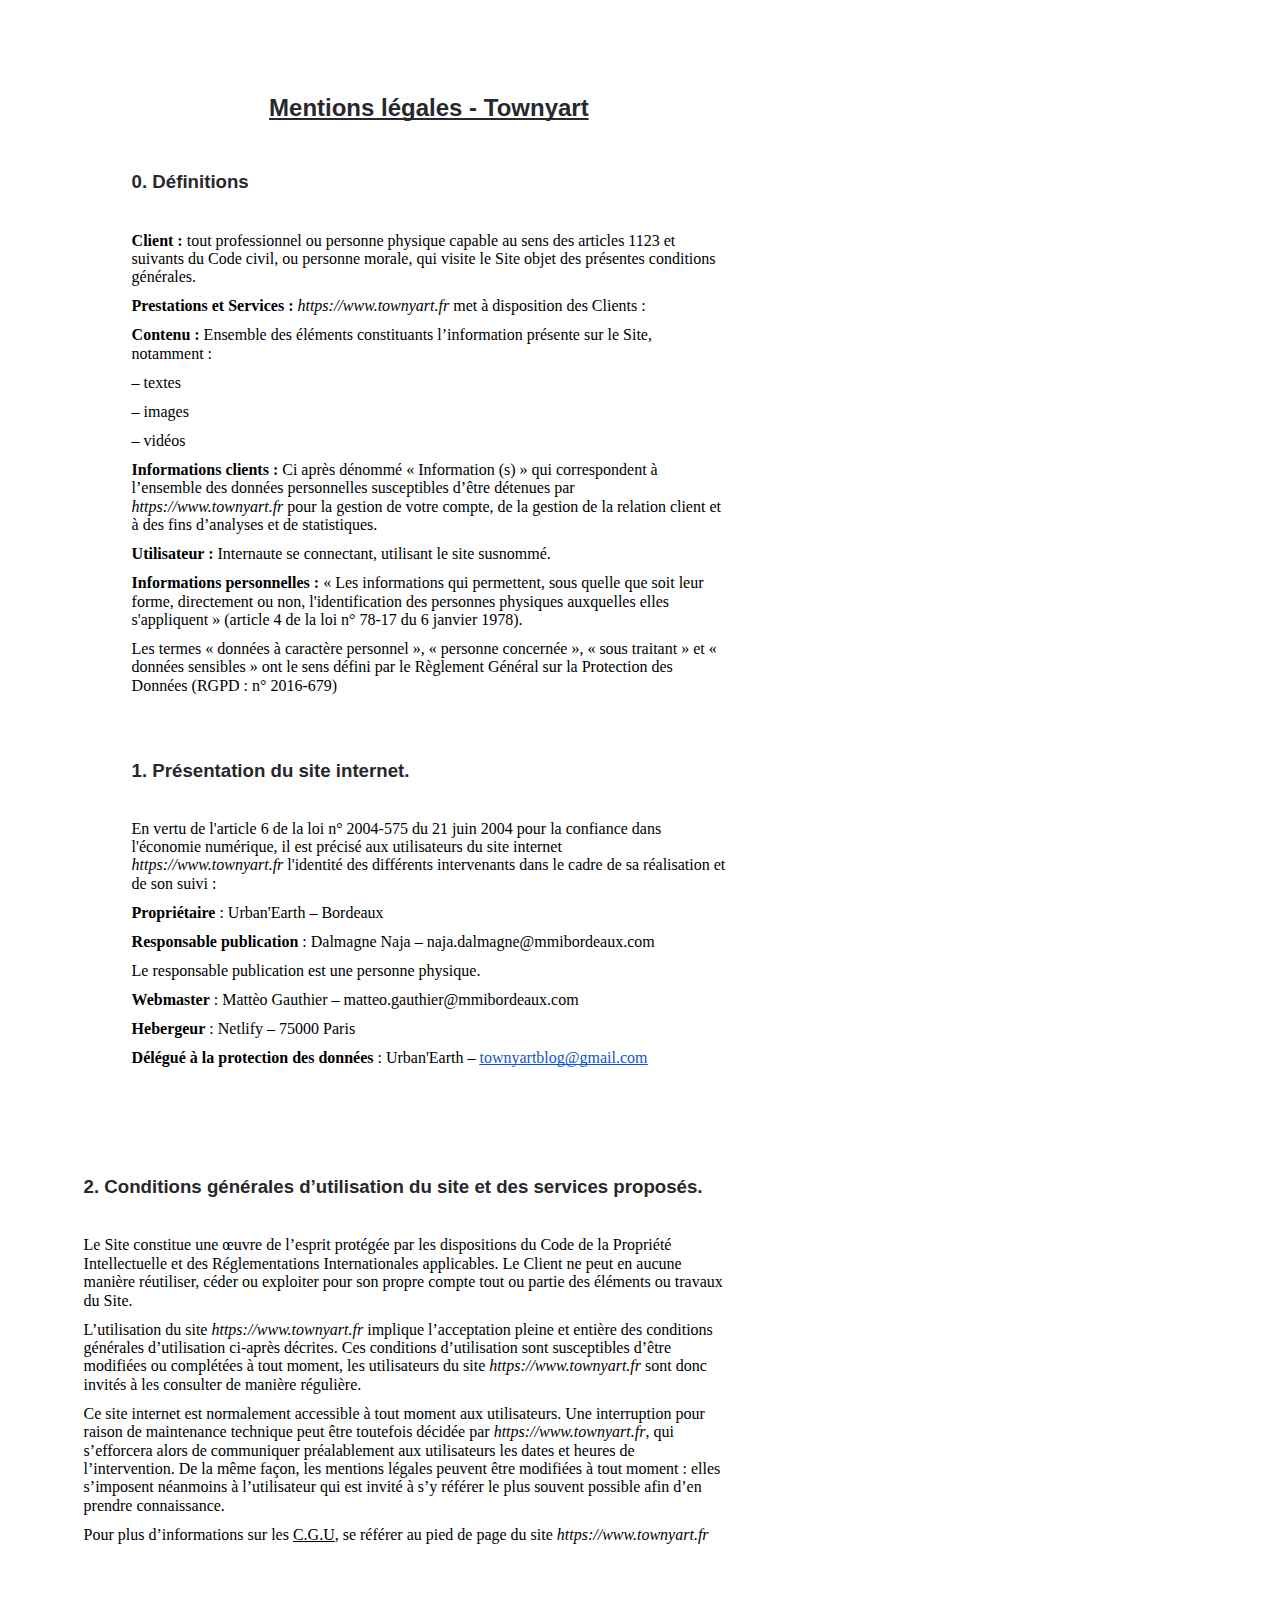
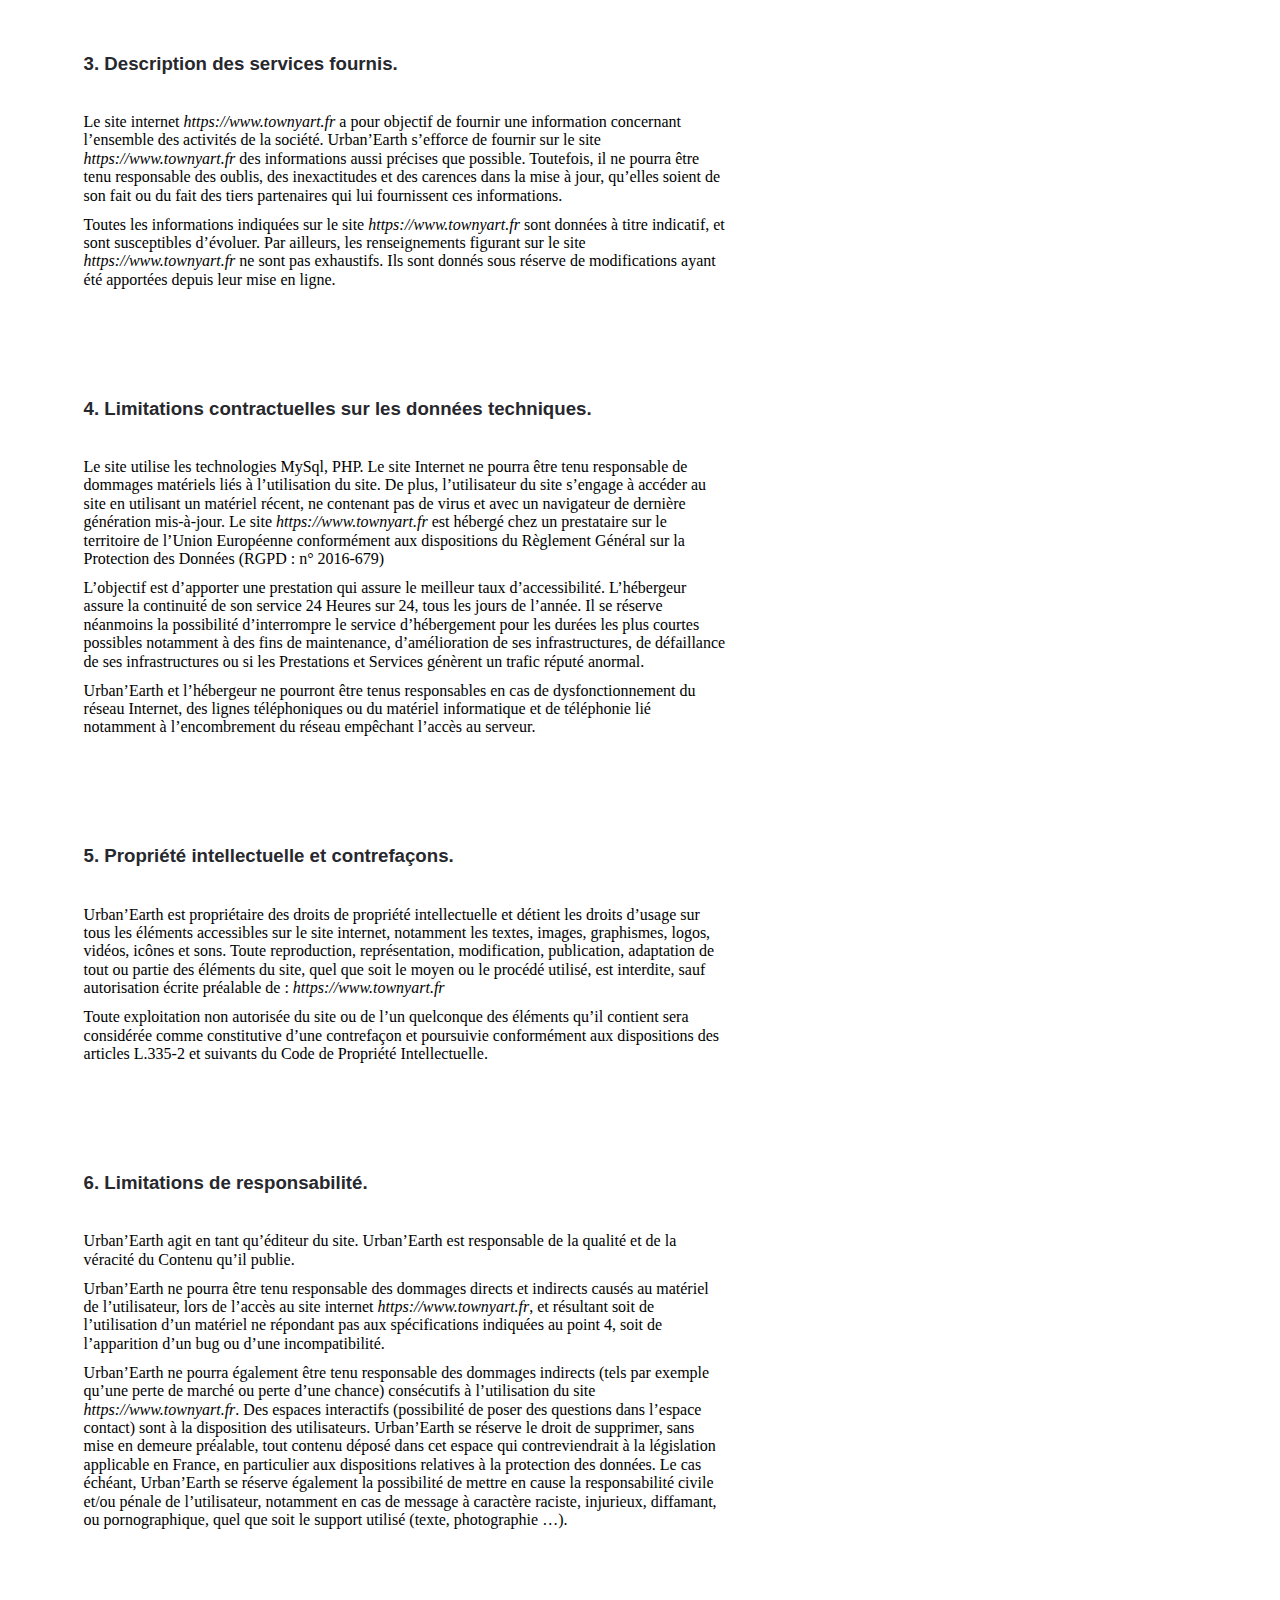
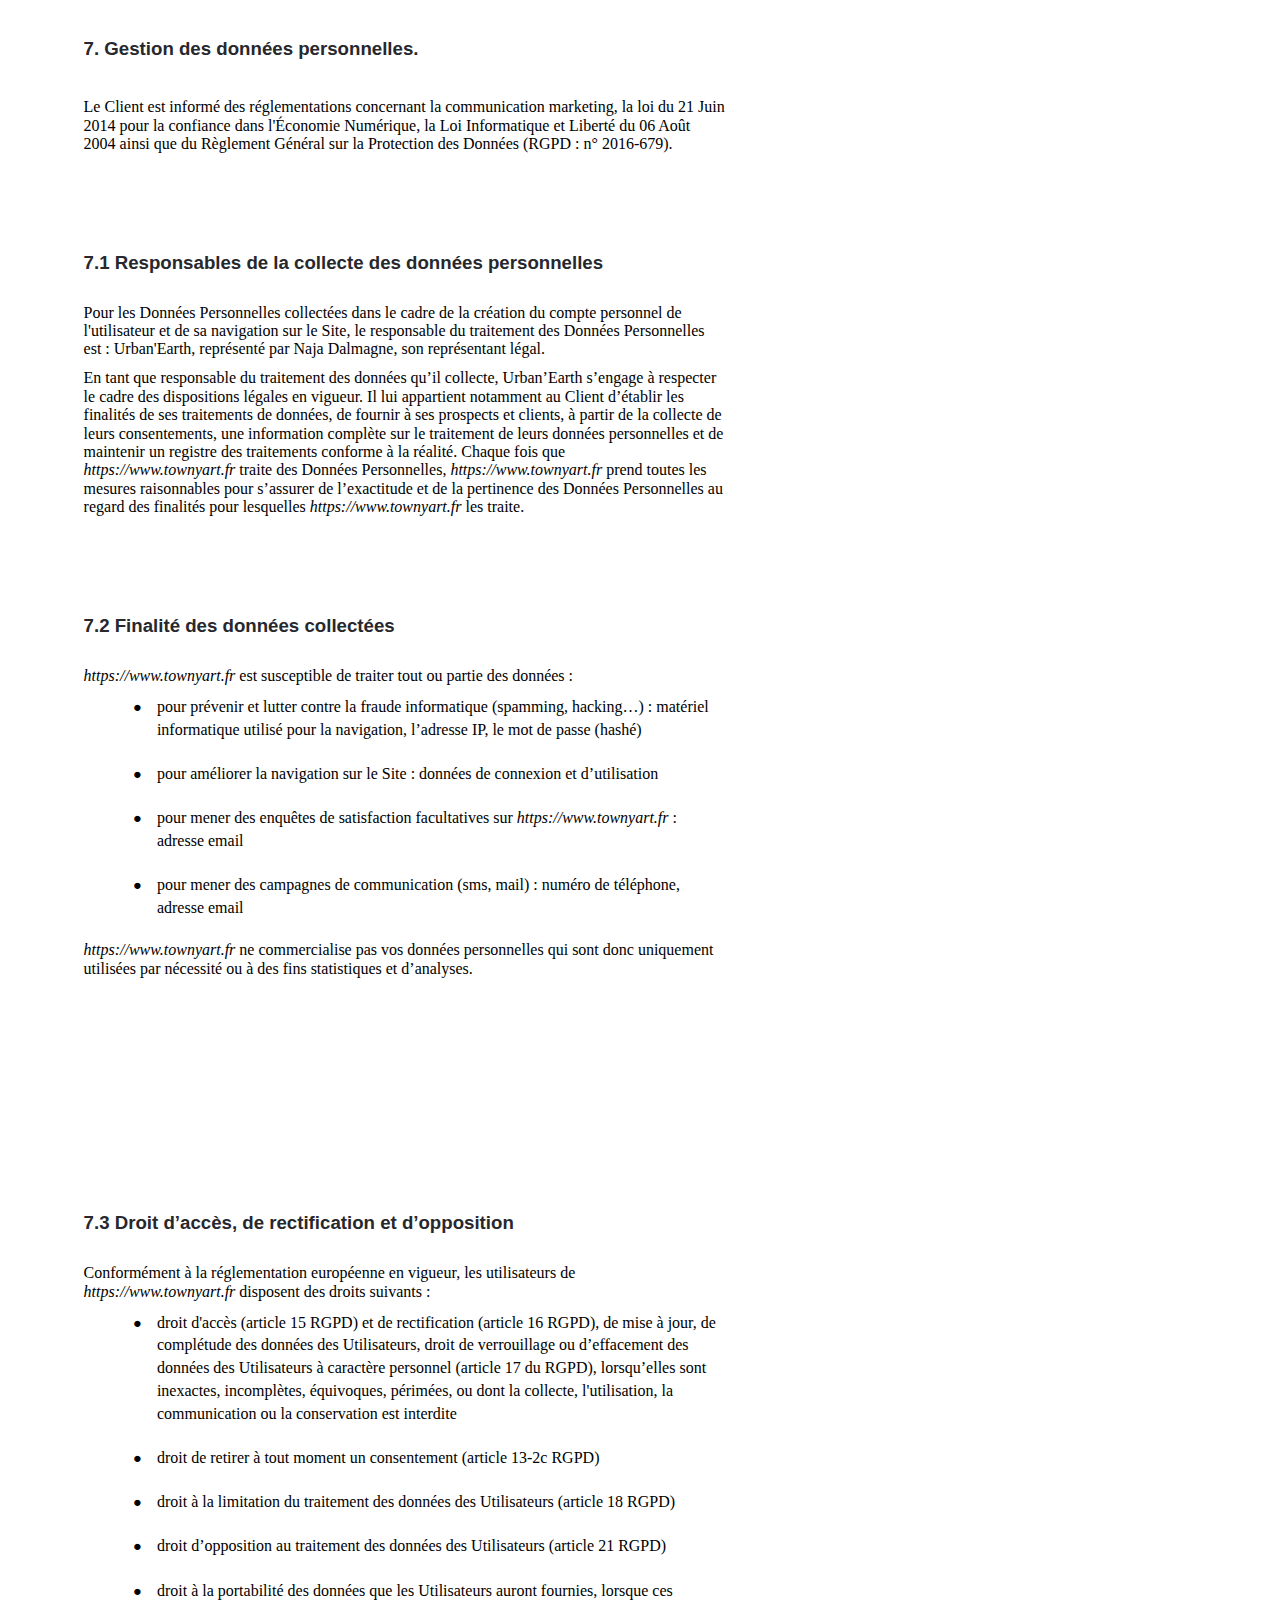
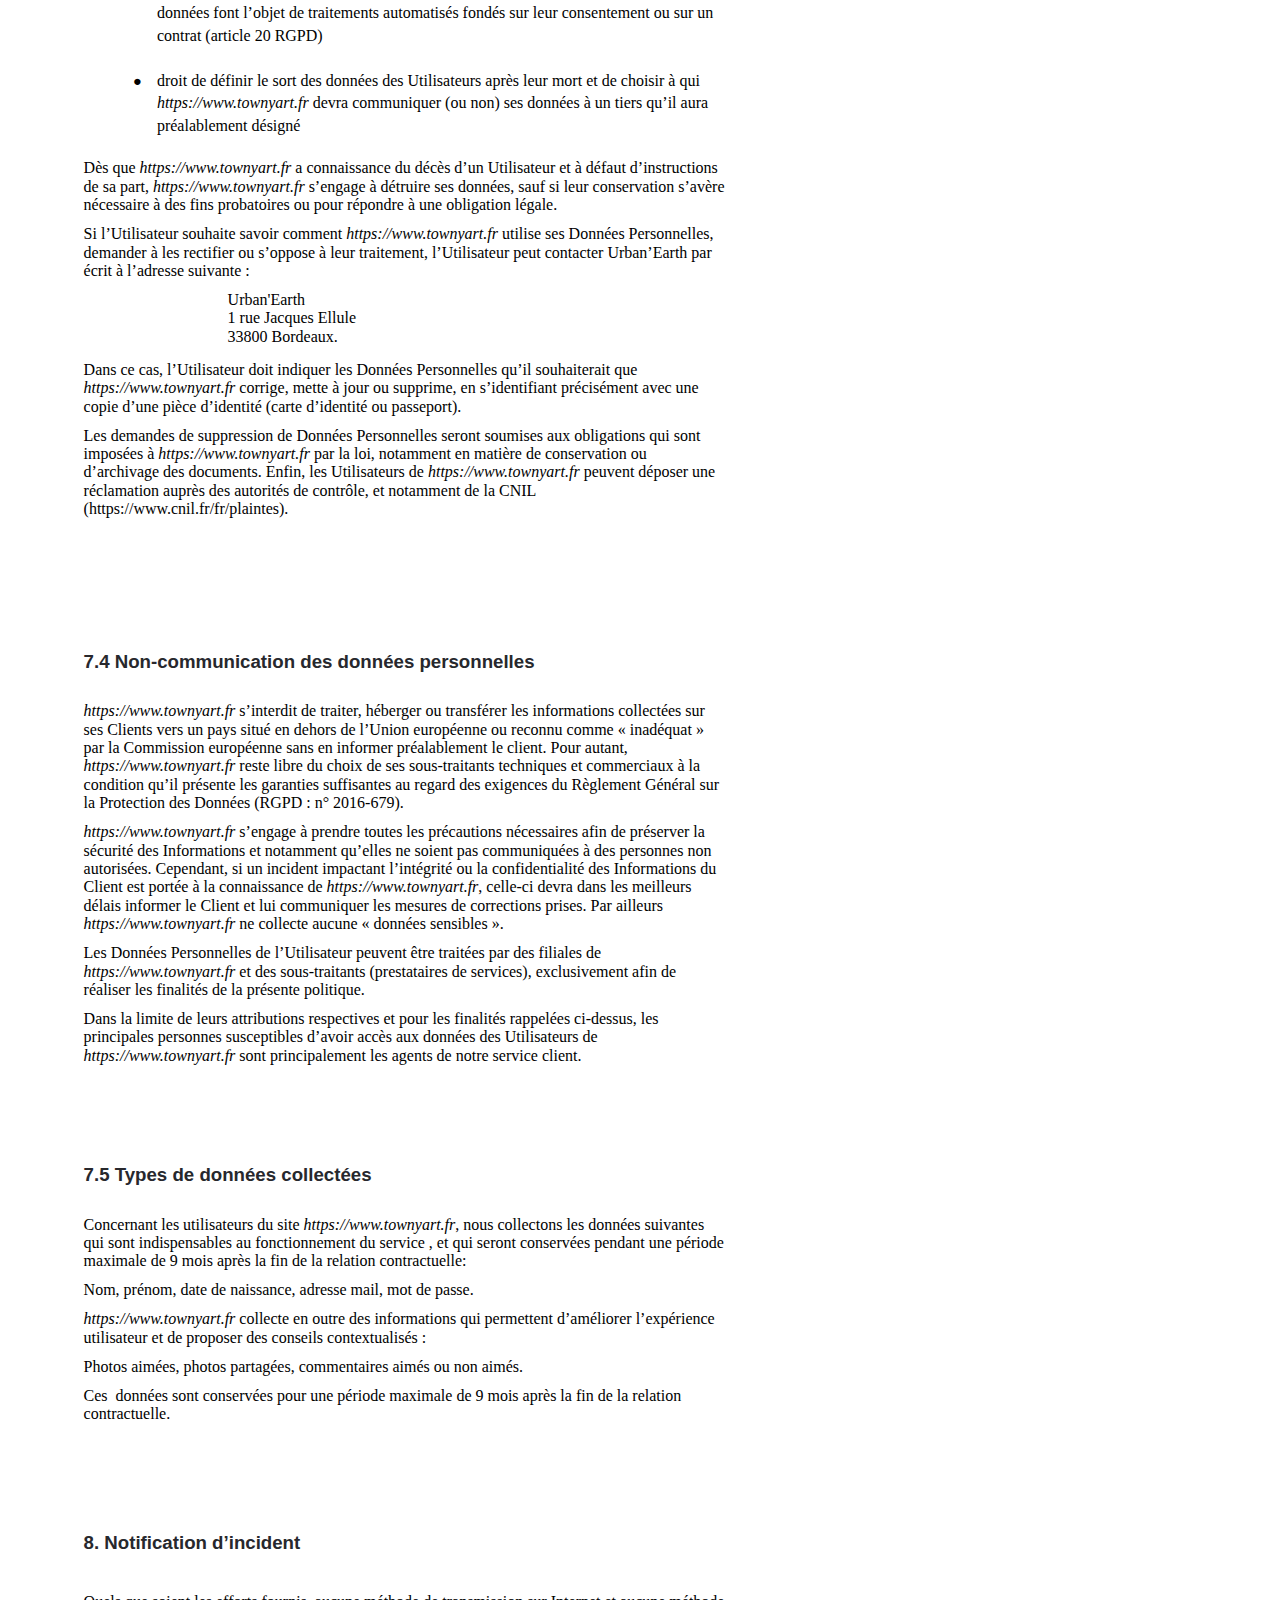
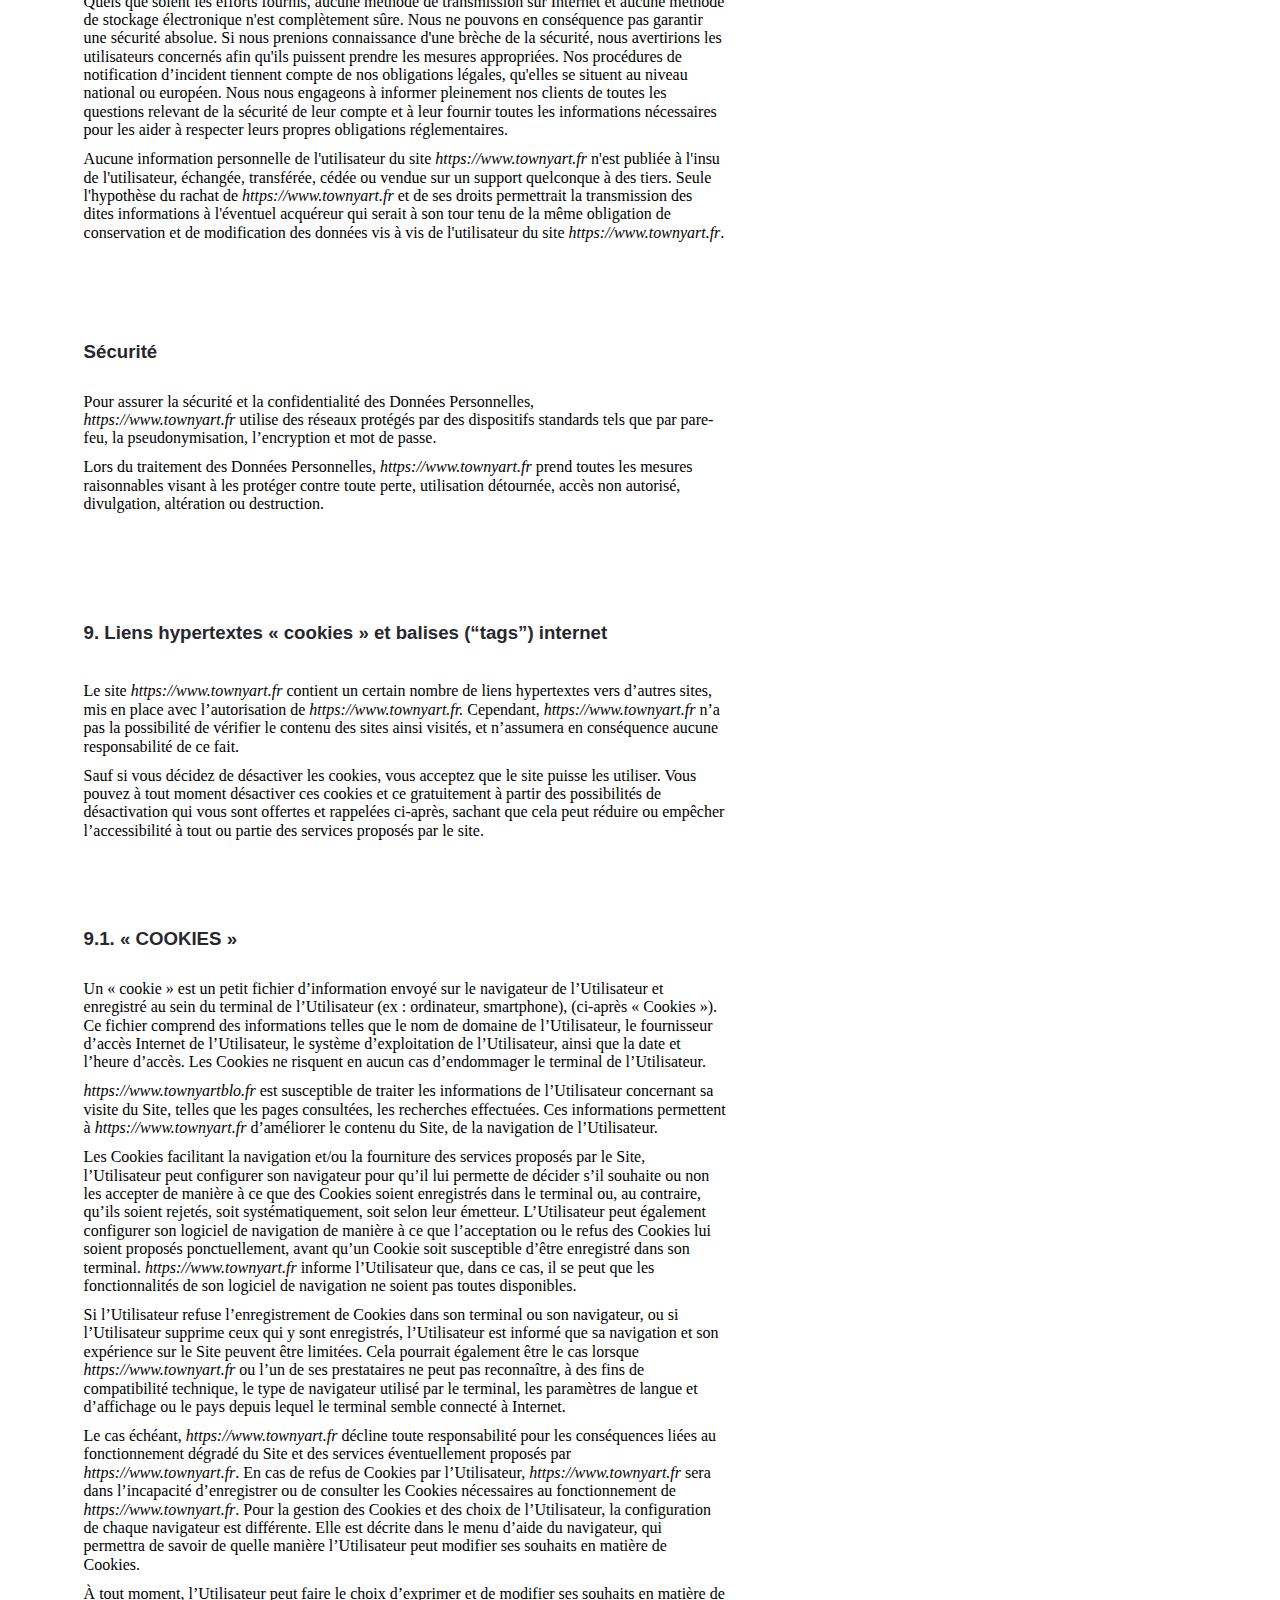
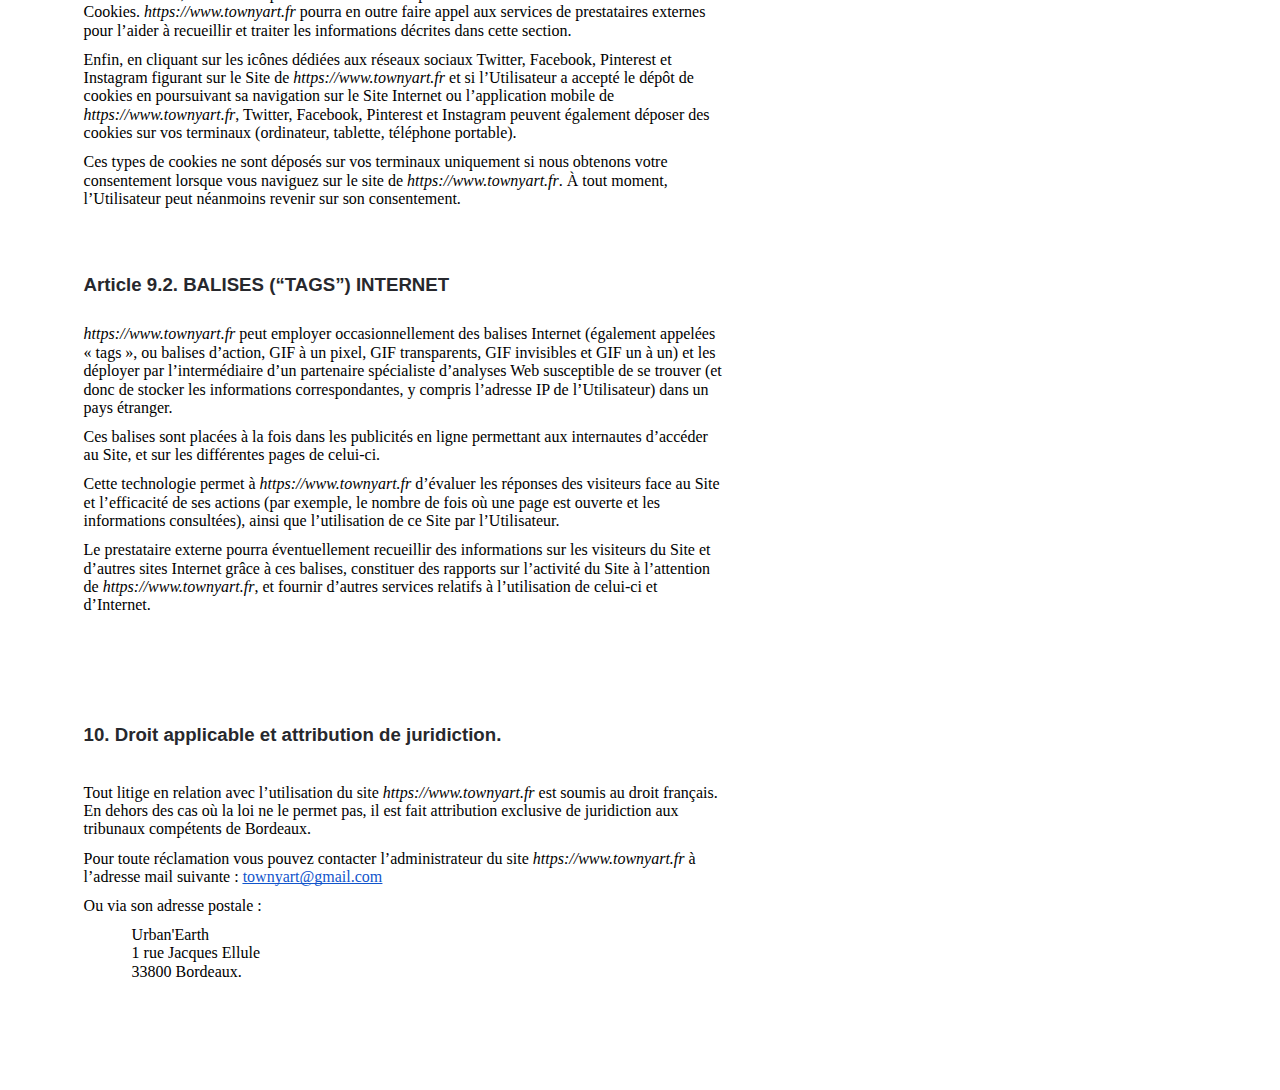
<file: front/includes/commons/mentionlegales.html>
<html><head><meta content="text/html; charset=UTF-8" http-equiv="content-type"><style type="text/css">.lst-kix_o091xzyh7u59-6>li:before{content:"\0025cf  "}ul.lst-kix_o091xzyh7u59-5{list-style-type:none}ul.lst-kix_1o5p40erbp19-0{list-style-type:none}ul.lst-kix_o091xzyh7u59-6{list-style-type:none}.lst-kix_1o5p40erbp19-0>li:before{content:"\0025cf  "}.lst-kix_o091xzyh7u59-3>li:before{content:"\0025cf  "}.lst-kix_o091xzyh7u59-7>li:before{content:"\0025cb  "}ul.lst-kix_o091xzyh7u59-7{list-style-type:none}ul.lst-kix_o091xzyh7u59-8{list-style-type:none}ul.lst-kix_1o5p40erbp19-3{list-style-type:none}.lst-kix_o091xzyh7u59-2>li:before{content:"\0025a0  "}ul.lst-kix_1o5p40erbp19-4{list-style-type:none}ul.lst-kix_1o5p40erbp19-1{list-style-type:none}ul.lst-kix_1o5p40erbp19-2{list-style-type:none}ul.lst-kix_1o5p40erbp19-7{list-style-type:none}.lst-kix_o091xzyh7u59-0>li:before{content:"\0025cf  "}.lst-kix_o091xzyh7u59-8>li:before{content:"\0025a0  "}ul.lst-kix_1o5p40erbp19-8{list-style-type:none}ul.lst-kix_1o5p40erbp19-5{list-style-type:none}.lst-kix_o091xzyh7u59-1>li:before{content:"\0025cb  "}ul.lst-kix_1o5p40erbp19-6{list-style-type:none}.lst-kix_1o5p40erbp19-5>li:before{content:"\0025a0  "}.lst-kix_1o5p40erbp19-4>li:before{content:"\0025cb  "}.lst-kix_1o5p40erbp19-1>li:before{content:"\0025cb  "}ul.lst-kix_o091xzyh7u59-1{list-style-type:none}ul.lst-kix_o091xzyh7u59-2{list-style-type:none}ul.lst-kix_o091xzyh7u59-3{list-style-type:none}ul.lst-kix_o091xzyh7u59-4{list-style-type:none}.lst-kix_1o5p40erbp19-3>li:before{content:"\0025cf  "}.lst-kix_1o5p40erbp19-2>li:before{content:"\0025a0  "}ul.lst-kix_o091xzyh7u59-0{list-style-type:none}.lst-kix_1o5p40erbp19-7>li:before{content:"\0025cb  "}li.li-bullet-0:before{margin-left:-18pt;white-space:nowrap;display:inline-block;min-width:18pt}.lst-kix_1o5p40erbp19-6>li:before{content:"\0025cf  "}.lst-kix_1o5p40erbp19-8>li:before{content:"\0025a0  "}.lst-kix_o091xzyh7u59-4>li:before{content:"\0025cb  "}.lst-kix_o091xzyh7u59-5>li:before{content:"\0025a0  "}ol{margin:0;padding:0}table td,table th{padding:0}.c7{background-color:#ffffff;padding-top:8pt;padding-bottom:8pt;line-height:1.2;orphans:2;widows:2;text-align:left;height:14pt}.c3{background-color:#ffffff;margin-left:36pt;padding-top:0pt;padding-bottom:8pt;line-height:1.15;orphans:2;widows:2;text-align:left}.c25{margin-left:55pt;padding-top:0pt;padding-left:0pt;padding-bottom:16pt;line-height:1.4285714285714286;orphans:2;widows:2;text-align:left}.c2{color:#000000;font-weight:400;text-decoration:none;vertical-align:baseline;font-size:12pt;font-family:"Times New Roman";font-style:normal}.c6{background-color:#ffffff;padding-top:0pt;padding-bottom:8pt;line-height:1.15;orphans:2;widows:2;text-align:left}.c8{padding-top:0pt;text-indent:36pt;padding-bottom:0pt;line-height:1.15;orphans:2;widows:2;text-align:left}.c19{background-color:#ffffff;padding-top:8pt;padding-bottom:8pt;line-height:1.2;orphans:2;widows:2;text-align:left}.c4{background-color:#ffffff;padding-top:8pt;padding-bottom:15pt;line-height:1.2;orphans:2;widows:2;text-align:left}.c9{color:#27282d;font-weight:700;text-decoration:none;vertical-align:baseline;font-size:14pt;font-family:"Arial";font-style:normal}.c17{padding-top:0pt;padding-bottom:0pt;line-height:1.15;orphans:2;widows:2;text-align:left;height:11pt}.c28{color:#27282d;font-weight:700;vertical-align:baseline;font-size:18pt;font-family:"Arial";font-style:normal}.c24{padding-top:0pt;padding-bottom:0pt;line-height:1.15;orphans:2;widows:2;text-align:left}.c26{padding-top:8pt;padding-bottom:15pt;line-height:1.2;orphans:2;widows:2;text-align:center}.c23{font-weight:400;font-size:11pt;font-family:"Arial";font-style:normal}.c0{font-size:12pt;font-family:"Times New Roman";font-style:italic;font-weight:400}.c16{color:#000000;text-decoration:none;vertical-align:baseline}.c10{font-size:12pt;font-family:"Times New Roman";font-weight:700}.c5{font-size:12pt;font-family:"Times New Roman";font-weight:400}.c12{-webkit-text-decoration-skip:none;text-decoration:underline;text-decoration-skip-ink:none}.c20{font-size:14pt;color:#27282d;font-weight:700}.c1{color:inherit;text-decoration:inherit}.c27{max-width:481.9pt;padding:56.7pt 56.7pt 56.7pt 56.7pt}.c13{padding:0;margin:0}.c18{margin-left:36pt}.c11{margin-left:72pt}.c15{color:#1155cc}.c22{height:11pt}.c21{background-color:#ffffff}.c14{height:16pt}.title{padding-top:0pt;color:#000000;font-size:26pt;padding-bottom:3pt;font-family:"Arial";line-height:1.15;page-break-after:avoid;orphans:2;widows:2;text-align:left}.subtitle{padding-top:0pt;color:#666666;font-size:15pt;padding-bottom:16pt;font-family:"Arial";line-height:1.15;page-break-after:avoid;orphans:2;widows:2;text-align:left}li{color:#000000;font-size:11pt;font-family:"Arial"}p{margin:0;color:#000000;font-size:11pt;font-family:"Arial"}h1{padding-top:20pt;color:#000000;font-size:20pt;padding-bottom:6pt;font-family:"Arial";line-height:1.15;page-break-after:avoid;orphans:2;widows:2;text-align:left}h2{padding-top:18pt;color:#000000;font-size:16pt;padding-bottom:6pt;font-family:"Arial";line-height:1.15;page-break-after:avoid;orphans:2;widows:2;text-align:left}h3{padding-top:16pt;color:#434343;font-size:14pt;padding-bottom:4pt;font-family:"Arial";line-height:1.15;page-break-after:avoid;orphans:2;widows:2;text-align:left}h4{padding-top:14pt;color:#666666;font-size:12pt;padding-bottom:4pt;font-family:"Arial";line-height:1.15;page-break-after:avoid;orphans:2;widows:2;text-align:left}h5{padding-top:12pt;color:#666666;font-size:11pt;padding-bottom:4pt;font-family:"Arial";line-height:1.15;page-break-after:avoid;orphans:2;widows:2;text-align:left}h6{padding-top:12pt;color:#666666;font-size:11pt;padding-bottom:4pt;font-family:"Arial";line-height:1.15;page-break-after:avoid;font-style:italic;orphans:2;widows:2;text-align:left}</style></head><body class="c21 c27"><h2 class="c18 c21 c26" id="h.200os2g0e2g4"><span class="c12 c28">Mentions l&eacute;gales - Townyart</span></h2><h2 class="c4 c18" id="h.o92htmtcfhc8"><span class="c20">0. </span><span class="c9">D&eacute;finitions</span></h2><p class="c3"><span class="c10">Client :</span><span class="c2">&nbsp;tout professionnel ou personne physique capable au sens des articles 1123 et suivants du Code civil, ou personne morale, qui visite le Site objet des pr&eacute;sentes conditions g&eacute;n&eacute;rales.</span></p><p class="c3"><span class="c10">Prestations et Services :</span><span class="c5">&nbsp;</span><span class="c0"><a class="c1" href="https://www.google.com/url?q=https://www.townyartblog.com/&amp;sa=D&amp;source=editors&amp;ust=1614366708423000&amp;usg=AOvVaw0QqFSNnGG6I_0ANfewdt9w">https://www.townyart.</a></span><span class="c0">fr</span><span class="c2">&nbsp;met &agrave; disposition des Clients :</span></p><p class="c3"><span class="c10">Contenu :</span><span class="c2">&nbsp;Ensemble des &eacute;l&eacute;ments constituants l&rsquo;information pr&eacute;sente sur le Site, notamment :</span></p><p class="c3"><span class="c2">&ndash; textes </span></p><p class="c3"><span class="c2">&ndash; images </span></p><p class="c3"><span class="c2">&ndash; vid&eacute;os</span></p><p class="c3"><span class="c10">Informations clients :</span><span class="c5">&nbsp;Ci apr&egrave;s d&eacute;nomm&eacute; &laquo; Information (s) &raquo; qui correspondent &agrave; l&rsquo;ensemble des donn&eacute;es personnelles susceptibles d&rsquo;&ecirc;tre d&eacute;tenues par </span><span class="c0"><a class="c1" href="https://www.google.com/url?q=https://www.townyartblog.com/&amp;sa=D&amp;source=editors&amp;ust=1614366708426000&amp;usg=AOvVaw2S7tvJQceJQTQWDjz4gVZ_">https://www.townyart.</a></span><span class="c0">fr</span><span class="c2">&nbsp;pour la gestion de votre compte, de la gestion de la relation client et &agrave; des fins d&rsquo;analyses et de statistiques.</span></p><p class="c3"><span class="c10">Utilisateur :</span><span class="c2">&nbsp;Internaute se connectant, utilisant le site susnomm&eacute;.</span></p><p class="c3"><span class="c10">Informations personnelles :</span><span class="c2">&nbsp;&laquo; Les informations qui permettent, sous quelle que soit leur forme, directement ou non, l&#39;identification des personnes physiques auxquelles elles s&#39;appliquent &raquo; (article 4 de la loi n&deg; 78-17 du 6 janvier 1978).</span></p><p class="c3"><span class="c2">Les termes &laquo; donn&eacute;es &agrave; caract&egrave;re personnel &raquo;, &laquo; personne concern&eacute;e &raquo;, &laquo; sous traitant &raquo; et &laquo; donn&eacute;es sensibles &raquo; ont le sens d&eacute;fini par le R&egrave;glement G&eacute;n&eacute;ral sur la Protection des Donn&eacute;es (RGPD : n&deg; 2016-679)</span></p><p class="c3 c22"><span class="c2"></span></p><h2 class="c4 c18" id="h.hs8hf8mq23lx"><span class="c9">1. Pr&eacute;sentation du site internet.</span></h2><p class="c3"><span class="c5">En vertu de l&#39;article 6 de la loi n&deg; 2004-575 du 21 juin 2004 pour la confiance dans l&#39;&eacute;conomie num&eacute;rique, il est pr&eacute;cis&eacute; aux utilisateurs du site internet </span><span class="c0"><a class="c1" href="https://www.google.com/url?q=https://www.townyartblog.com/&amp;sa=D&amp;source=editors&amp;ust=1614366708430000&amp;usg=AOvVaw1J4k2mwpQ_1OgynK8pTn_O">https://www.townyart.fr</a></span><span class="c2">&nbsp;l&#39;identit&eacute; des diff&eacute;rents intervenants dans le cadre de sa r&eacute;alisation et de son suivi :</span></p><p class="c3"><span class="c10">Propri&eacute;taire</span><span class="c2">&nbsp;: Urban&#39;Earth &ndash; Bordeaux</span></p><p class="c3"><span class="c10">Responsable publication</span><span class="c2">&nbsp;: Dalmagne Naja &ndash; naja.dalmagne@mmibordeaux.com</span></p><p class="c3"><span class="c2">Le responsable publication est une personne physique.</span></p><p class="c3"><span class="c10">Webmaster</span><span class="c2">&nbsp;: Matt&egrave;o Gauthier &ndash; matteo.gauthier@mmibordeaux.com</span></p><p class="c3"><span class="c10">Hebergeur</span><span class="c2">&nbsp;: Netlify &ndash; 75000 Paris </span></p><p class="c3"><span class="c10">D&eacute;l&eacute;gu&eacute; &agrave; la protection des donn&eacute;es</span><span class="c5">&nbsp;: Urban&#39;Earth &ndash; </span><span class="c5 c12 c15"><a class="c1" href="mailto:townyartblog@gmail.com">townyartblog@gmail.com</a></span></p><h2 class="c4 c14" id="h.mu6u0s626a4a"><span class="c9"></span></h2><h2 class="c4" id="h.kg1njsdxx4d9"><span class="c9">2. Conditions g&eacute;n&eacute;rales d&rsquo;utilisation du site et des services propos&eacute;s.</span></h2><p class="c6"><span class="c2">Le Site constitue une &oelig;uvre de l&rsquo;esprit prot&eacute;g&eacute;e par les dispositions du Code de la Propri&eacute;t&eacute; Intellectuelle et des R&eacute;glementations Internationales applicables. Le Client ne peut en aucune mani&egrave;re r&eacute;utiliser, c&eacute;der ou exploiter pour son propre compte tout ou partie des &eacute;l&eacute;ments ou travaux du Site.</span></p><p class="c6"><span class="c5">L&rsquo;utilisation du site </span><span class="c0"><a class="c1" href="https://www.google.com/url?q=https://www.townyartblog.com/&amp;sa=D&amp;source=editors&amp;ust=1614366708435000&amp;usg=AOvVaw0TJ7ZYYFYXSnQZCvW9hCmp">https://www.townyart.fr</a></span><span class="c5">&nbsp;implique l&rsquo;acceptation pleine et enti&egrave;re des conditions g&eacute;n&eacute;rales d&rsquo;utilisation ci-apr&egrave;s d&eacute;crites. Ces conditions d&rsquo;utilisation sont susceptibles d&rsquo;&ecirc;tre modifi&eacute;es ou compl&eacute;t&eacute;es &agrave; tout moment, les utilisateurs du site </span><span class="c0"><a class="c1" href="https://www.google.com/url?q=https://www.townyartblog.com/&amp;sa=D&amp;source=editors&amp;ust=1614366708436000&amp;usg=AOvVaw2ymOY5_iCzpOS0f8RcKb49">https://www.townyart.fr</a></span><span class="c2">&nbsp;sont donc invit&eacute;s &agrave; les consulter de mani&egrave;re r&eacute;guli&egrave;re.</span></p><p class="c6"><span class="c5">Ce site internet est normalement accessible &agrave; tout moment aux utilisateurs. Une interruption pour raison de maintenance technique peut &ecirc;tre toutefois d&eacute;cid&eacute;e par </span><span class="c0"><a class="c1" href="https://www.google.com/url?q=https://www.townyartblog.com/&amp;sa=D&amp;source=editors&amp;ust=1614366708437000&amp;usg=AOvVaw0Wx4tMv_mkAWoXk39NmTGh">https://www.townyart.fr</a></span><span class="c2">, qui s&rsquo;efforcera alors de communiquer pr&eacute;alablement aux utilisateurs les dates et heures de l&rsquo;intervention. De la m&ecirc;me fa&ccedil;on, les mentions l&eacute;gales peuvent &ecirc;tre modifi&eacute;es &agrave; tout moment : elles s&rsquo;imposent n&eacute;anmoins &agrave; l&rsquo;utilisateur qui est invit&eacute; &agrave; s&rsquo;y r&eacute;f&eacute;rer le plus souvent possible afin d&rsquo;en prendre connaissance.</span></p><p class="c6"><span class="c5">Pour plus d&rsquo;informations sur les </span><span class="c5 c12">C.G.U</span><span class="c5">, se r&eacute;f&eacute;rer au pied de page du site </span><span class="c0"><a class="c1" href="https://www.google.com/url?q=https://www.townyartblog.com/&amp;sa=D&amp;source=editors&amp;ust=1614366708438000&amp;usg=AOvVaw3J1TVEBToxGyQu1P4wkG3I">https://www.townyart.fr</a></span></p><h2 class="c4 c14" id="h.6ezszhewyz7q"><span class="c9"></span></h2><h2 class="c4" id="h.pvl999t4doq4"><span class="c9">3. Description des services fournis.</span></h2><p class="c6"><span class="c5">Le site internet </span><span class="c0"><a class="c1" href="https://www.google.com/url?q=https://www.townyartblog.com/&amp;sa=D&amp;source=editors&amp;ust=1614366708439000&amp;usg=AOvVaw2aOIeasMJ6Htp7CD6P4W9G">https://www.townyart.fr</a></span><span class="c5">&nbsp;a pour objectif de fournir une information concernant l&rsquo;ensemble des activit&eacute;s de la soci&eacute;t&eacute;. </span><span class="c5">Urban&rsquo;Earth </span><span class="c5">s&rsquo;efforce de fournir sur le site </span><span class="c0"><a class="c1" href="https://www.google.com/url?q=https://www.townyartblog.com/&amp;sa=D&amp;source=editors&amp;ust=1614366708439000&amp;usg=AOvVaw2aOIeasMJ6Htp7CD6P4W9G">https://www.townyart.fr</a></span><span class="c2">&nbsp;des informations aussi pr&eacute;cises que possible. Toutefois, il ne pourra &ecirc;tre tenu responsable des oublis, des inexactitudes et des carences dans la mise &agrave; jour, qu&rsquo;elles soient de son fait ou du fait des tiers partenaires qui lui fournissent ces informations.</span></p><p class="c6"><span class="c5">Toutes les informations indiqu&eacute;es sur le site </span><span class="c0"><a class="c1" href="https://www.google.com/url?q=https://www.townyartblog.com/&amp;sa=D&amp;source=editors&amp;ust=1614366708440000&amp;usg=AOvVaw1oiWBRxNit3173rqE6QUuy">https://www.townyart.fr</a></span><span class="c5">&nbsp;sont donn&eacute;es &agrave; titre indicatif, et sont susceptibles d&rsquo;&eacute;voluer. Par ailleurs, les renseignements figurant sur le site </span><span class="c0"><a class="c1" href="https://www.google.com/url?q=https://www.townyartblog.com/&amp;sa=D&amp;source=editors&amp;ust=1614366708441000&amp;usg=AOvVaw1G4Q9yDMHB0727TaitMmss">https://www.townyart.fr</a></span><span class="c2">&nbsp;ne sont pas exhaustifs. Ils sont donn&eacute;s sous r&eacute;serve de modifications ayant &eacute;t&eacute; apport&eacute;es depuis leur mise en ligne.</span></p><h2 class="c4 c14" id="h.2po68af58kw0"><span class="c9"></span></h2><h2 class="c4" id="h.qunfzxue35my"><span class="c9">4. Limitations contractuelles sur les donn&eacute;es techniques.</span></h2><p class="c6"><span class="c5">Le site utilise les technologies MySql, PHP. Le site Internet ne pourra &ecirc;tre tenu responsable de dommages mat&eacute;riels li&eacute;s &agrave; l&rsquo;utilisation du site. De plus, l&rsquo;utilisateur du site s&rsquo;engage &agrave; acc&eacute;der au site en utilisant un mat&eacute;riel r&eacute;cent, ne contenant pas de virus et avec un navigateur de derni&egrave;re g&eacute;n&eacute;ration mis-&agrave;-jour. Le site </span><span class="c0"><a class="c1" href="https://www.google.com/url?q=https://www.townyartblog.com/&amp;sa=D&amp;source=editors&amp;ust=1614366708442000&amp;usg=AOvVaw1_sHDxKb7eZ4YLs0zZGMGC">https://www.townyart.fr</a></span><span class="c2">&nbsp;est h&eacute;berg&eacute; chez un prestataire sur le territoire de l&rsquo;Union Europ&eacute;enne conform&eacute;ment aux dispositions du R&egrave;glement G&eacute;n&eacute;ral sur la Protection des Donn&eacute;es (RGPD : n&deg; 2016-679)</span></p><p class="c6"><span class="c2">L&rsquo;objectif est d&rsquo;apporter une prestation qui assure le meilleur taux d&rsquo;accessibilit&eacute;. L&rsquo;h&eacute;bergeur assure la continuit&eacute; de son service 24 Heures sur 24, tous les jours de l&rsquo;ann&eacute;e. Il se r&eacute;serve n&eacute;anmoins la possibilit&eacute; d&rsquo;interrompre le service d&rsquo;h&eacute;bergement pour les dur&eacute;es les plus courtes possibles notamment &agrave; des fins de maintenance, d&rsquo;am&eacute;lioration de ses infrastructures, de d&eacute;faillance de ses infrastructures ou si les Prestations et Services g&eacute;n&egrave;rent un trafic r&eacute;put&eacute; anormal.</span></p><p class="c6"><span class="c5">Urban&rsquo;Earth </span><span class="c2">et l&rsquo;h&eacute;bergeur ne pourront &ecirc;tre tenus responsables en cas de dysfonctionnement du r&eacute;seau Internet, des lignes t&eacute;l&eacute;phoniques ou du mat&eacute;riel informatique et de t&eacute;l&eacute;phonie li&eacute; notamment &agrave; l&rsquo;encombrement du r&eacute;seau emp&ecirc;chant l&rsquo;acc&egrave;s au serveur.</span></p><h2 class="c4 c14" id="h.seigdqg5gltp"><span class="c9"></span></h2><h2 class="c4" id="h.yuotovraivb2"><span class="c9">5. Propri&eacute;t&eacute; intellectuelle et contrefa&ccedil;ons.</span></h2><p class="c6"><span class="c5">Urban&rsquo;Earth</span><span class="c5">&nbsp;est propri&eacute;taire des droits de propri&eacute;t&eacute; intellectuelle et d&eacute;tient les droits d&rsquo;usage sur tous les &eacute;l&eacute;ments accessibles sur le site internet, notamment les textes, images, graphismes, logos, vid&eacute;os, ic&ocirc;nes et sons. Toute reproduction, repr&eacute;sentation, modification, publication, adaptation de tout ou partie des &eacute;l&eacute;ments du site, quel que soit le moyen ou le proc&eacute;d&eacute; utilis&eacute;, est interdite, sauf autorisation &eacute;crite pr&eacute;alable de : </span><span class="c0"><a class="c1" href="https://www.google.com/url?q=https://www.townyartblog.com/&amp;sa=D&amp;source=editors&amp;ust=1614366708444000&amp;usg=AOvVaw2BJEMwAd6pTMFS0VnxZqrS">https://www.townyart.fr</a></span></p><p class="c6"><span class="c2">Toute exploitation non autoris&eacute;e du site ou de l&rsquo;un quelconque des &eacute;l&eacute;ments qu&rsquo;il contient sera consid&eacute;r&eacute;e comme constitutive d&rsquo;une contrefa&ccedil;on et poursuivie conform&eacute;ment aux dispositions des articles L.335-2 et suivants du Code de Propri&eacute;t&eacute; Intellectuelle.</span></p><h2 class="c4 c14" id="h.ka8lpytyxkew"><span class="c9"></span></h2><h2 class="c4" id="h.j8e501442fox"><span class="c9">6. Limitations de responsabilit&eacute;.</span></h2><p class="c6"><span class="c5">Urban&rsquo;Earth</span><span class="c2">&nbsp;agit en tant qu&rsquo;&eacute;diteur du site. Urban&rsquo;Earth est responsable de la qualit&eacute; et de la v&eacute;racit&eacute; du Contenu qu&rsquo;il publie.</span></p><p class="c6"><span class="c5">Urban&rsquo;Earth ne pourra &ecirc;tre tenu responsable des dommages directs et indirects caus&eacute;s au mat&eacute;riel de l&rsquo;utilisateur, lors de l&rsquo;acc&egrave;s au site internet </span><span class="c0"><a class="c1" href="https://www.google.com/url?q=https://www.townyartblog.com/&amp;sa=D&amp;source=editors&amp;ust=1614366708446000&amp;usg=AOvVaw2kLf24p2T9bEGrgM3VRZYF">https://www.townyart.fr</a></span><span class="c2">, et r&eacute;sultant soit de l&rsquo;utilisation d&rsquo;un mat&eacute;riel ne r&eacute;pondant pas aux sp&eacute;cifications indiqu&eacute;es au point 4, soit de l&rsquo;apparition d&rsquo;un bug ou d&rsquo;une incompatibilit&eacute;.</span></p><p class="c6"><span class="c5">Urban&rsquo;Earth ne pourra &eacute;galement &ecirc;tre tenu responsable des dommages indirects (tels par exemple qu&rsquo;une perte de march&eacute; ou perte d&rsquo;une chance) cons&eacute;cutifs &agrave; l&rsquo;utilisation du site </span><span class="c0"><a class="c1" href="https://www.google.com/url?q=https://www.townyartblog.com/&amp;sa=D&amp;source=editors&amp;ust=1614366708447000&amp;usg=AOvVaw2ZElNOeUZdGv1D8tMt5CLI">https://www.townyart.fr</a></span><span class="c2">. Des espaces interactifs (possibilit&eacute; de poser des questions dans l&rsquo;espace contact) sont &agrave; la disposition des utilisateurs. Urban&rsquo;Earth se r&eacute;serve le droit de supprimer, sans mise en demeure pr&eacute;alable, tout contenu d&eacute;pos&eacute; dans cet espace qui contreviendrait &agrave; la l&eacute;gislation applicable en France, en particulier aux dispositions relatives &agrave; la protection des donn&eacute;es. Le cas &eacute;ch&eacute;ant, Urban&rsquo;Earth se r&eacute;serve &eacute;galement la possibilit&eacute; de mettre en cause la responsabilit&eacute; civile et/ou p&eacute;nale de l&rsquo;utilisateur, notamment en cas de message &agrave; caract&egrave;re raciste, injurieux, diffamant, ou pornographique, quel que soit le support utilis&eacute; (texte, photographie &hellip;).</span></p><h2 class="c4 c14" id="h.lxvhmwpk3fbu"><span class="c9"></span></h2><h2 class="c4" id="h.98l6fndjpa0c"><span class="c9">7. Gestion des donn&eacute;es personnelles.</span></h2><p class="c6"><span class="c2">Le Client est inform&eacute; des r&eacute;glementations concernant la communication marketing, la loi du 21 Juin 2014 pour la confiance dans l&#39;&Eacute;conomie Num&eacute;rique, la Loi Informatique et Libert&eacute; du 06 Ao&ucirc;t 2004 ainsi que du R&egrave;glement G&eacute;n&eacute;ral sur la Protection des Donn&eacute;es (RGPD : n&deg; 2016-679).</span></p><h3 class="c7" id="h.8uhjglypf7j0"><span class="c9"></span></h3><h3 class="c19" id="h.r7frwonzrcj6"><span class="c9">7.1 Responsables de la collecte des donn&eacute;es personnelles</span></h3><p class="c6"><span class="c2">Pour les Donn&eacute;es Personnelles collect&eacute;es dans le cadre de la cr&eacute;ation du compte personnel de l&#39;utilisateur et de sa navigation sur le Site, le responsable du traitement des Donn&eacute;es Personnelles est : Urban&#39;Earth, repr&eacute;sent&eacute; par Naja Dalmagne, son repr&eacute;sentant l&eacute;gal.</span></p><p class="c6"><span class="c5">En tant que responsable du traitement des donn&eacute;es qu&rsquo;il collecte, Urban&rsquo;Earth s&rsquo;engage &agrave; respecter le cadre des dispositions l&eacute;gales en vigueur. Il lui appartient notamment au Client d&rsquo;&eacute;tablir les finalit&eacute;s de ses traitements de donn&eacute;es, de fournir &agrave; ses prospects et clients, &agrave; partir de la collecte de leurs consentements, une information compl&egrave;te sur le traitement de leurs donn&eacute;es personnelles et de maintenir un registre des traitements conforme &agrave; la r&eacute;alit&eacute;. Chaque fois que </span><span class="c0"><a class="c1" href="https://www.google.com/url?q=https://www.townyartblog.com/&amp;sa=D&amp;source=editors&amp;ust=1614366708449000&amp;usg=AOvVaw1TtijQE2UY2PqWGobc_Uvu">https://www.townyart.fr</a></span><span class="c5">&nbsp;traite des Donn&eacute;es Personnelles, </span><span class="c0"><a class="c1" href="https://www.google.com/url?q=https://www.townyartblog.com/&amp;sa=D&amp;source=editors&amp;ust=1614366708450000&amp;usg=AOvVaw3tEwBer4JfaWIEz8wATXuf">https://www.townyart.fr</a></span><span class="c5">&nbsp;prend toutes les mesures raisonnables pour s&rsquo;assurer de l&rsquo;exactitude et de la pertinence des Donn&eacute;es Personnelles au regard des finalit&eacute;s pour lesquelles </span><span class="c0"><a class="c1" href="https://www.google.com/url?q=https://www.townyartblog.com/&amp;sa=D&amp;source=editors&amp;ust=1614366708450000&amp;usg=AOvVaw3tEwBer4JfaWIEz8wATXuf">https://www.townyart.fr</a></span><span class="c2">&nbsp;les traite.</span></p><h3 class="c7" id="h.a0vakxqprpp4"><span class="c9"></span></h3><h3 class="c19" id="h.in7k0rw5k9bk"><span class="c9">7.2 Finalit&eacute; des donn&eacute;es collect&eacute;es</span></h3><p class="c6"><span class="c0"><a class="c1" href="https://www.google.com/url?q=https://www.townyartblog.com/&amp;sa=D&amp;source=editors&amp;ust=1614366708451000&amp;usg=AOvVaw3djHfoE2RlldoDg-yQnFVq">https://www.townyart.fr</a></span><span class="c2">&nbsp;est susceptible de traiter tout ou partie des donn&eacute;es :</span></p><ul class="c13 lst-kix_1o5p40erbp19-0 start"><li class="c25 c21 li-bullet-0"><span class="c2">pour pr&eacute;venir et lutter contre la fraude informatique (spamming, hacking&hellip;) : mat&eacute;riel informatique utilis&eacute; pour la navigation, l&rsquo;adresse IP, le mot de passe (hash&eacute;)</span></li><li class="c25 c21 li-bullet-0"><span class="c2">pour am&eacute;liorer la navigation sur le Site : donn&eacute;es de connexion et d&rsquo;utilisation</span></li><li class="c25 c21 li-bullet-0"><span class="c5">pour mener des enqu&ecirc;tes de satisfaction facultatives sur </span><span class="c0"><a class="c1" href="https://www.google.com/url?q=https://www.townyartblog.com/&amp;sa=D&amp;source=editors&amp;ust=1614366708453000&amp;usg=AOvVaw1i2if3FSYMO6Kc10L9LdTY">https://www.townyart.fr</a></span><span class="c2">&nbsp;: adresse email</span></li><li class="c25 c21 li-bullet-0"><span class="c2">pour mener des campagnes de communication (sms, mail) : num&eacute;ro de t&eacute;l&eacute;phone, adresse email</span></li></ul><p class="c6"><span class="c0"><a class="c1" href="https://www.google.com/url?q=https://www.townyartblog.com/&amp;sa=D&amp;source=editors&amp;ust=1614366708454000&amp;usg=AOvVaw2Alb0eDq-t7bKuoVrVbgvP">https://www.townyart.fr</a></span><span class="c2">&nbsp;ne commercialise pas vos donn&eacute;es personnelles qui sont donc uniquement utilis&eacute;es par n&eacute;cessit&eacute; ou &agrave; des fins statistiques et d&rsquo;analyses.</span></p><h3 class="c7" id="h.3bhb9j7cerhy"><span class="c9"></span></h3><h3 class="c7" id="h.df6d7eeqfu"><span class="c9"></span></h3><p class="c17"><span class="c23 c16"></span></p><p class="c17"><span class="c23 c16"></span></p><p class="c17"><span class="c16 c23"></span></p><p class="c17"><span class="c23 c16"></span></p><h3 class="c19" id="h.pkimfisafifn"><span class="c9">7.3 Droit d&rsquo;acc&egrave;s, de rectification et d&rsquo;opposition</span></h3><p class="c6"><span class="c5">Conform&eacute;ment &agrave; la r&eacute;glementation europ&eacute;enne en vigueur, les utilisateurs de </span><span class="c0"><a class="c1" href="https://www.google.com/url?q=https://www.townyartblog.com/&amp;sa=D&amp;source=editors&amp;ust=1614366708456000&amp;usg=AOvVaw26zEvccN3IJb-mYWSBUkgT">https://www.townyart.fr</a></span><span class="c2">&nbsp;disposent des droits suivants :</span></p><ul class="c13 lst-kix_o091xzyh7u59-0 start"><li class="c25 c21 li-bullet-0"><span class="c2">droit d&#39;acc&egrave;s (article 15 RGPD) et de rectification (article 16 RGPD), de mise &agrave; jour, de compl&eacute;tude des donn&eacute;es des Utilisateurs, droit de verrouillage ou d&rsquo;effacement des donn&eacute;es des Utilisateurs &agrave; caract&egrave;re personnel (article 17 du RGPD), lorsqu&rsquo;elles sont inexactes, incompl&egrave;tes, &eacute;quivoques, p&eacute;rim&eacute;es, ou dont la collecte, l&#39;utilisation, la communication ou la conservation est interdite</span></li><li class="c25 c21 li-bullet-0"><span class="c2">droit de retirer &agrave; tout moment un consentement (article 13-2c RGPD)</span></li><li class="c25 c21 li-bullet-0"><span class="c2">droit &agrave; la limitation du traitement des donn&eacute;es des Utilisateurs (article 18 RGPD)</span></li><li class="c21 c25 li-bullet-0"><span class="c2">droit d&rsquo;opposition au traitement des donn&eacute;es des Utilisateurs (article 21 RGPD)</span></li><li class="c25 c21 li-bullet-0"><span class="c2">droit &agrave; la portabilit&eacute; des donn&eacute;es que les Utilisateurs auront fournies, lorsque ces donn&eacute;es font l&rsquo;objet de traitements automatis&eacute;s fond&eacute;s sur leur consentement ou sur un contrat (article 20 RGPD)</span></li><li class="c25 c21 li-bullet-0"><span class="c5">droit de d&eacute;finir le sort des donn&eacute;es des Utilisateurs apr&egrave;s leur mort et de choisir &agrave; qui </span><span class="c0"><a class="c1" href="https://www.google.com/url?q=https://www.townyartblog.com/&amp;sa=D&amp;source=editors&amp;ust=1614366708458000&amp;usg=AOvVaw1vDtOfPMM1Jnj8QxsFXEDm">https://www.townyart.fr</a></span><span class="c2">&nbsp;devra communiquer (ou non) ses donn&eacute;es &agrave; un tiers qu&rsquo;il aura pr&eacute;alablement d&eacute;sign&eacute;</span></li></ul><p class="c6"><span class="c5">D&egrave;s que </span><span class="c0"><a class="c1" href="https://www.google.com/url?q=https://www.townyartblog.com/&amp;sa=D&amp;source=editors&amp;ust=1614366708460000&amp;usg=AOvVaw2HHsbX_zxtQ2lqCPlJ5hVn">https://www.townyart.fr</a></span><span class="c5">&nbsp;a connaissance du d&eacute;c&egrave;s d&rsquo;un Utilisateur et &agrave; d&eacute;faut d&rsquo;instructions de sa part, </span><span class="c0"><a class="c1" href="https://www.google.com/url?q=https://www.townyartblog.com/&amp;sa=D&amp;source=editors&amp;ust=1614366708461000&amp;usg=AOvVaw1w3FicSKCmb9VkzVogbI2O">https://www.townyart.fr</a></span><span class="c2">&nbsp;s&rsquo;engage &agrave; d&eacute;truire ses donn&eacute;es, sauf si leur conservation s&rsquo;av&egrave;re n&eacute;cessaire &agrave; des fins probatoires ou pour r&eacute;pondre &agrave; une obligation l&eacute;gale.</span></p><p class="c6"><span class="c5">Si l&rsquo;Utilisateur souhaite savoir comment </span><span class="c0"><a class="c1" href="https://www.google.com/url?q=https://www.townyartblog.com/&amp;sa=D&amp;source=editors&amp;ust=1614366708462000&amp;usg=AOvVaw2xlz0LRe1xi5bnI6UJP__D">https://www.townyart.fr</a></span><span class="c2">&nbsp;utilise ses Donn&eacute;es Personnelles, demander &agrave; les rectifier ou s&rsquo;oppose &agrave; leur traitement, l&rsquo;Utilisateur peut contacter Urban&rsquo;Earth par &eacute;crit &agrave; l&rsquo;adresse suivante :</span></p><p class="c8 c11"><span class="c2 c21">Urban&#39;Earth</span></p><p class="c8 c11"><span class="c2 c21">1 rue Jacques Ellule </span></p><p class="c8 c11"><span class="c2 c21">33800 Bordeaux.</span></p><p class="c17"><span class="c2 c21"></span></p><p class="c6"><span class="c5">Dans ce cas, l&rsquo;Utilisateur doit indiquer les Donn&eacute;es Personnelles qu&rsquo;il souhaiterait que </span><span class="c0"><a class="c1" href="https://www.google.com/url?q=https://www.townyartblog.com/&amp;sa=D&amp;source=editors&amp;ust=1614366708463000&amp;usg=AOvVaw3QTtQriy7-2UE79ZcCY2DQ">https://www.townyart.fr</a></span><span class="c2">&nbsp;corrige, mette &agrave; jour ou supprime, en s&rsquo;identifiant pr&eacute;cis&eacute;ment avec une copie d&rsquo;une pi&egrave;ce d&rsquo;identit&eacute; (carte d&rsquo;identit&eacute; ou passeport).</span></p><p class="c6"><span class="c5">Les demandes de suppression de Donn&eacute;es Personnelles seront soumises aux obligations qui sont impos&eacute;es &agrave; </span><span class="c0"><a class="c1" href="https://www.google.com/url?q=https://www.townyartblog.com/&amp;sa=D&amp;source=editors&amp;ust=1614366708464000&amp;usg=AOvVaw3L0wGtswT24s7NsJWqtKd4">https://www.townyart.fr</a></span><span class="c5">&nbsp;par la loi, notamment en mati&egrave;re de conservation ou d&rsquo;archivage des documents. Enfin, les Utilisateurs de </span><span class="c0"><a class="c1" href="https://www.google.com/url?q=https://www.townyartblog.com/&amp;sa=D&amp;source=editors&amp;ust=1614366708465000&amp;usg=AOvVaw0aD8aGo0rj_Tw6kHAwF2bb">https://www.townyart.fr</a></span><span class="c2">&nbsp;peuvent d&eacute;poser une r&eacute;clamation aupr&egrave;s des autorit&eacute;s de contr&ocirc;le, et notamment de la CNIL (https://www.cnil.fr/fr/plaintes).</span></p><h3 class="c7" id="h.hejtgko3cy83"><span class="c9"></span></h3><p class="c17"><span class="c23 c16"></span></p><h3 class="c19" id="h.f7gx0dhz9oq9"><span class="c9">7.4 Non-communication des donn&eacute;es personnelles</span></h3><p class="c6"><span class="c0"><a class="c1" href="https://www.google.com/url?q=https://www.townyartblog.com/&amp;sa=D&amp;source=editors&amp;ust=1614366708466000&amp;usg=AOvVaw1vU3RMx81-wrrkp_8bWgE5">https://www.townyart.fr</a></span><span class="c5">&nbsp;s&rsquo;interdit de traiter, h&eacute;berger ou transf&eacute;rer les informations collect&eacute;es sur ses Clients vers un pays situ&eacute; en dehors de l&rsquo;Union europ&eacute;enne ou reconnu comme &laquo; inad&eacute;quat &raquo; par la Commission europ&eacute;enne sans en informer pr&eacute;alablement le client. Pour autant, </span><span class="c0"><a class="c1" href="https://www.google.com/url?q=https://www.townyartblog.com/&amp;sa=D&amp;source=editors&amp;ust=1614366708467000&amp;usg=AOvVaw3Z6tmcIQxGyR18yVm1V_oY">https://www.townyart.fr</a></span><span class="c2">&nbsp;reste libre du choix de ses sous-traitants techniques et commerciaux &agrave; la condition qu&rsquo;il pr&eacute;sente les garanties suffisantes au regard des exigences du R&egrave;glement G&eacute;n&eacute;ral sur la Protection des Donn&eacute;es (RGPD : n&deg; 2016-679).</span></p><p class="c6"><span class="c0"><a class="c1" href="https://www.google.com/url?q=https://www.townyartblog.com/&amp;sa=D&amp;source=editors&amp;ust=1614366708468000&amp;usg=AOvVaw0jgsfhQNtSZLx3BvrS6_I6">https://www.townyart.fr</a></span><span class="c5">&nbsp;s&rsquo;engage &agrave; prendre toutes les pr&eacute;cautions n&eacute;cessaires afin de pr&eacute;server la s&eacute;curit&eacute; des Informations et notamment qu&rsquo;elles ne soient pas communiqu&eacute;es &agrave; des personnes non autoris&eacute;es. Cependant, si un incident impactant l&rsquo;int&eacute;grit&eacute; ou la confidentialit&eacute; des Informations du Client est port&eacute;e &agrave; la connaissance de </span><span class="c0"><a class="c1" href="https://www.google.com/url?q=https://www.townyartblog.com/&amp;sa=D&amp;source=editors&amp;ust=1614366708468000&amp;usg=AOvVaw0jgsfhQNtSZLx3BvrS6_I6">https://www.townyart.fr</a></span><span class="c5">, celle-ci devra dans les meilleurs d&eacute;lais informer le Client et lui communiquer les mesures de corrections prises. Par ailleurs </span><span class="c0"><a class="c1" href="https://www.google.com/url?q=https://www.townyartblog.com/&amp;sa=D&amp;source=editors&amp;ust=1614366708469000&amp;usg=AOvVaw3O1tx0Wu7HfZWMYukZsc4G">https://www.townyart.fr</a></span><span class="c2">&nbsp;ne collecte aucune &laquo; donn&eacute;es sensibles &raquo;.</span></p><p class="c6"><span class="c5">Les Donn&eacute;es Personnelles de l&rsquo;Utilisateur peuvent &ecirc;tre trait&eacute;es par des filiales de </span><span class="c0"><a class="c1" href="https://www.google.com/url?q=https://www.townyartblog.com/&amp;sa=D&amp;source=editors&amp;ust=1614366708470000&amp;usg=AOvVaw1JZun_hooOfPrjEieJpOZY">https://www.townyart.fr</a></span><span class="c2">&nbsp;et des sous-traitants (prestataires de services), exclusivement afin de r&eacute;aliser les finalit&eacute;s de la pr&eacute;sente politique.</span></p><p class="c6"><span class="c5">Dans la limite de leurs attributions respectives et pour les finalit&eacute;s rappel&eacute;es ci-dessus, les principales personnes susceptibles d&rsquo;avoir acc&egrave;s aux donn&eacute;es des Utilisateurs de </span><span class="c0"><a class="c1" href="https://www.google.com/url?q=https://www.townyartblog.com/&amp;sa=D&amp;source=editors&amp;ust=1614366708470000&amp;usg=AOvVaw1JZun_hooOfPrjEieJpOZY">https://www.townyart.fr</a></span><span class="c2">&nbsp;sont principalement les agents de notre service client.</span></p><h3 class="c7" id="h.wshjvkcb6p39"><span class="c9"></span></h3><h3 class="c19" id="h.q47wjf6agwz5"><span class="c9">7.5 Types de donn&eacute;es collect&eacute;es</span></h3><p class="c6"><span class="c5">Concernant les utilisateurs du site </span><span class="c0"><a class="c1" href="https://www.google.com/url?q=https://www.townyartblog.com/&amp;sa=D&amp;source=editors&amp;ust=1614366708472000&amp;usg=AOvVaw2MEAFvKhF1N42f8bwYldIH">https://www.townyart.fr</a></span><span class="c2">, nous collectons les donn&eacute;es suivantes qui sont indispensables au fonctionnement du service , et qui seront conserv&eacute;es pendant une p&eacute;riode maximale de 9 mois apr&egrave;s la fin de la relation contractuelle:</span></p><p class="c6"><span class="c2">Nom, pr&eacute;nom, date de naissance, adresse mail, mot de passe.</span></p><p class="c6"><span class="c0"><a class="c1" href="https://www.google.com/url?q=https://www.townyartblog.com/&amp;sa=D&amp;source=editors&amp;ust=1614366708473000&amp;usg=AOvVaw2H4B1jIe-ZBuB4zAPGur1p">https://www.townyart.fr</a></span><span class="c2">&nbsp;collecte en outre des informations qui permettent d&rsquo;am&eacute;liorer l&rsquo;exp&eacute;rience utilisateur et de proposer des conseils contextualis&eacute;s :</span></p><p class="c6"><span class="c2">Photos aim&eacute;es, photos partag&eacute;es, commentaires aim&eacute;s ou non aim&eacute;s.</span></p><p class="c6"><span class="c2">Ces &nbsp;donn&eacute;es sont conserv&eacute;es pour une p&eacute;riode maximale de 9 mois apr&egrave;s la fin de la relation contractuelle.</span></p><h2 class="c4 c14" id="h.gzg2z64rydc"><span class="c9"></span></h2><h2 class="c4" id="h.t8pir0mrl42p"><span class="c9">8. Notification d&rsquo;incident</span></h2><p class="c6"><span class="c2">Quels que soient les efforts fournis, aucune m&eacute;thode de transmission sur Internet et aucune m&eacute;thode de stockage &eacute;lectronique n&#39;est compl&egrave;tement s&ucirc;re. Nous ne pouvons en cons&eacute;quence pas garantir une s&eacute;curit&eacute; absolue. Si nous prenions connaissance d&#39;une br&egrave;che de la s&eacute;curit&eacute;, nous avertirions les utilisateurs concern&eacute;s afin qu&#39;ils puissent prendre les mesures appropri&eacute;es. Nos proc&eacute;dures de notification d&rsquo;incident tiennent compte de nos obligations l&eacute;gales, qu&#39;elles se situent au niveau national ou europ&eacute;en. Nous nous engageons &agrave; informer pleinement nos clients de toutes les questions relevant de la s&eacute;curit&eacute; de leur compte et &agrave; leur fournir toutes les informations n&eacute;cessaires pour les aider &agrave; respecter leurs propres obligations r&eacute;glementaires.</span></p><p class="c6"><span class="c5">Aucune information personnelle de l&#39;utilisateur du site </span><span class="c0"><a class="c1" href="https://www.google.com/url?q=https://www.townyartblog.com/&amp;sa=D&amp;source=editors&amp;ust=1614366708475000&amp;usg=AOvVaw09OLTTkhajyiXdFvXOr2sS">https://www.townyart.fr</a></span><span class="c5">&nbsp;n&#39;est publi&eacute;e &agrave; l&#39;insu de l&#39;utilisateur, &eacute;chang&eacute;e, transf&eacute;r&eacute;e, c&eacute;d&eacute;e ou vendue sur un support quelconque &agrave; des tiers. Seule l&#39;hypoth&egrave;se du rachat de </span><span class="c0"><a class="c1" href="https://www.google.com/url?q=https://www.townyartblog.com/&amp;sa=D&amp;source=editors&amp;ust=1614366708476000&amp;usg=AOvVaw0w03YBpknGIc2SVK8ELkxV">https://www.townyart.fr</a></span><span class="c5">&nbsp;et de ses droits permettrait la transmission des dites informations &agrave; l&#39;&eacute;ventuel acqu&eacute;reur qui serait &agrave; son tour tenu de la m&ecirc;me obligation de conservation et de modification des donn&eacute;es vis &agrave; vis de l&#39;utilisateur du site </span><span class="c0"><a class="c1" href="https://www.google.com/url?q=https://www.townyartblog.com/&amp;sa=D&amp;source=editors&amp;ust=1614366708477000&amp;usg=AOvVaw1QDNhdlivpzQkB_FdBRb29">https://www.townyart.fr</a></span><span class="c2">.</span></p><h3 class="c7" id="h.mzqm832q278r"><span class="c9"></span></h3><h3 class="c19" id="h.aldft93o0hkd"><span class="c9">S&eacute;curit&eacute;</span></h3><p class="c6"><span class="c5">Pour assurer la s&eacute;curit&eacute; et la confidentialit&eacute; des Donn&eacute;es Personnelles, </span><span class="c0"><a class="c1" href="https://www.google.com/url?q=https://www.townyartblog.com/&amp;sa=D&amp;source=editors&amp;ust=1614366708478000&amp;usg=AOvVaw0wZjjRYS5pWIUWo8zZlW1p">https://www.townyart.fr</a></span><span class="c2">&nbsp;utilise des r&eacute;seaux prot&eacute;g&eacute;s par des dispositifs standards tels que par pare-feu, la pseudonymisation, l&rsquo;encryption et mot de passe.</span></p><p class="c6"><span class="c5">Lors du traitement des Donn&eacute;es Personnelles, </span><span class="c0"><a class="c1" href="https://www.google.com/url?q=https://www.townyartblog.com/&amp;sa=D&amp;source=editors&amp;ust=1614366708479000&amp;usg=AOvVaw2KQQ7iM2bEvBAwFQR1xP2L">https://www.townyart.fr</a></span><span class="c5">&nbsp;</span><span class="c2">prend toutes les mesures raisonnables visant &agrave; les prot&eacute;ger contre toute perte, utilisation d&eacute;tourn&eacute;e, acc&egrave;s non autoris&eacute;, divulgation, alt&eacute;ration ou destruction.</span></p><h2 class="c4 c14" id="h.abigwwct32xr"><span class="c9"></span></h2><h2 class="c4" id="h.8gw24kxc2bbz"><span class="c9">9. Liens hypertextes &laquo; cookies &raquo; et balises (&ldquo;tags&rdquo;) internet</span></h2><p class="c6"><span class="c5">Le site </span><span class="c0"><a class="c1" href="https://www.google.com/url?q=https://www.townyartblog.com/&amp;sa=D&amp;source=editors&amp;ust=1614366708480000&amp;usg=AOvVaw3OlKx-2YbPiD3PLT-8uOBh">https://www.townyart.fr</a></span><span class="c5">&nbsp;contient un certain nombre de liens hypertextes vers d&rsquo;autres sites, mis en place avec l&rsquo;autorisation de </span><span class="c0"><a class="c1" href="https://www.google.com/url?q=https://www.townyartblog.com/&amp;sa=D&amp;source=editors&amp;ust=1614366708481000&amp;usg=AOvVaw3mktuxPd2U6kvKJs1JunOe">https://www.townyart.fr</a></span><span class="c0">.</span><span class="c5">&nbsp;Cependant, </span><span class="c0"><a class="c1" href="https://www.google.com/url?q=https://www.townyartblog.com/&amp;sa=D&amp;source=editors&amp;ust=1614366708482000&amp;usg=AOvVaw3ckiSwOCHGAha88niqHYUL">https://www.townyart.fr</a></span><span class="c2">&nbsp;n&rsquo;a pas la possibilit&eacute; de v&eacute;rifier le contenu des sites ainsi visit&eacute;s, et n&rsquo;assumera en cons&eacute;quence aucune responsabilit&eacute; de ce fait.</span></p><p class="c24"><span class="c2 c21">Sauf si vous d&eacute;cidez de d&eacute;sactiver les cookies, vous acceptez que le site puisse les utiliser. Vous pouvez &agrave; tout moment d&eacute;sactiver ces cookies et ce gratuitement &agrave; partir des possibilit&eacute;s de d&eacute;sactivation qui vous sont offertes et rappel&eacute;es ci-apr&egrave;s, sachant que cela peut r&eacute;duire ou emp&ecirc;cher l&rsquo;accessibilit&eacute; &agrave; tout ou partie des services propos&eacute;s par le site.</span></p><h3 class="c7" id="h.we1lwjf0z51g"><span class="c9"></span></h3><h3 class="c19" id="h.vw6751pwwgvb"><span class="c9">9.1. &laquo; COOKIES &raquo;</span></h3><p class="c6"><span class="c2">Un &laquo; cookie &raquo; est un petit fichier d&rsquo;information envoy&eacute; sur le navigateur de l&rsquo;Utilisateur et enregistr&eacute; au sein du terminal de l&rsquo;Utilisateur (ex : ordinateur, smartphone), (ci-apr&egrave;s &laquo; Cookies &raquo;). Ce fichier comprend des informations telles que le nom de domaine de l&rsquo;Utilisateur, le fournisseur d&rsquo;acc&egrave;s Internet de l&rsquo;Utilisateur, le syst&egrave;me d&rsquo;exploitation de l&rsquo;Utilisateur, ainsi que la date et l&rsquo;heure d&rsquo;acc&egrave;s. Les Cookies ne risquent en aucun cas d&rsquo;endommager le terminal de l&rsquo;Utilisateur.</span></p><p class="c6"><span class="c0"><a class="c1" href="https://www.google.com/url?q=https://www.townyartblog.com/&amp;sa=D&amp;source=editors&amp;ust=1614366708484000&amp;usg=AOvVaw3myfTPZeHZClzyfs2hB3Wi">https://www.townyartblo.</a></span><span class="c0">fr </span><span class="c5">est susceptible de traiter les informations de l&rsquo;Utilisateur concernant sa visite du Site, telles que les pages consult&eacute;es, les recherches effectu&eacute;es. Ces informations permettent &agrave; </span><span class="c0"><a class="c1" href="https://www.google.com/url?q=https://www.townyartblog.com/&amp;sa=D&amp;source=editors&amp;ust=1614366708484000&amp;usg=AOvVaw3myfTPZeHZClzyfs2hB3Wi">https://www.townyart.fr</a></span><span class="c2">&nbsp;d&rsquo;am&eacute;liorer le contenu du Site, de la navigation de l&rsquo;Utilisateur.</span></p><p class="c6"><span class="c5">Les Cookies facilitant la navigation et/ou la fourniture des services propos&eacute;s par le Site, l&rsquo;Utilisateur peut configurer son navigateur pour qu&rsquo;il lui permette de d&eacute;cider s&rsquo;il souhaite ou non les accepter de mani&egrave;re &agrave; ce que des Cookies soient enregistr&eacute;s dans le terminal ou, au contraire, qu&rsquo;ils soient rejet&eacute;s, soit syst&eacute;matiquement, soit selon leur &eacute;metteur. L&rsquo;Utilisateur peut &eacute;galement configurer son logiciel de navigation de mani&egrave;re &agrave; ce que l&rsquo;acceptation ou le refus des Cookies lui soient propos&eacute;s ponctuellement, avant qu&rsquo;un Cookie soit susceptible d&rsquo;&ecirc;tre enregistr&eacute; dans son terminal. </span><span class="c0"><a class="c1" href="https://www.google.com/url?q=https://www.townyartblog.com/&amp;sa=D&amp;source=editors&amp;ust=1614366708486000&amp;usg=AOvVaw1zcwu5_m6FwU8f-47DOKAx">https://www.townyart.fr</a></span><span class="c2">&nbsp;informe l&rsquo;Utilisateur que, dans ce cas, il se peut que les fonctionnalit&eacute;s de son logiciel de navigation ne soient pas toutes disponibles.</span></p><p class="c6"><span class="c5">Si l&rsquo;Utilisateur refuse l&rsquo;enregistrement de Cookies dans son terminal ou son navigateur, ou si l&rsquo;Utilisateur supprime ceux qui y sont enregistr&eacute;s, l&rsquo;Utilisateur est inform&eacute; que sa navigation et son exp&eacute;rience sur le Site peuvent &ecirc;tre limit&eacute;es. Cela pourrait &eacute;galement &ecirc;tre le cas lorsque </span><span class="c0"><a class="c1" href="https://www.google.com/url?q=https://www.townyartblog.com/&amp;sa=D&amp;source=editors&amp;ust=1614366708486000&amp;usg=AOvVaw1zcwu5_m6FwU8f-47DOKAx">https://www.townyart.fr</a></span><span class="c2">&nbsp;ou l&rsquo;un de ses prestataires ne peut pas reconna&icirc;tre, &agrave; des fins de compatibilit&eacute; technique, le type de navigateur utilis&eacute; par le terminal, les param&egrave;tres de langue et d&rsquo;affichage ou le pays depuis lequel le terminal semble connect&eacute; &agrave; Internet.</span></p><p class="c6"><span class="c5">Le cas &eacute;ch&eacute;ant, </span><span class="c0"><a class="c1" href="https://www.google.com/url?q=https://www.townyartblog.com/&amp;sa=D&amp;source=editors&amp;ust=1614366708487000&amp;usg=AOvVaw3tA33B6SHprHqi0yDLsWeg">https://www.townyart.fr</a></span><span class="c5">&nbsp;d&eacute;cline toute responsabilit&eacute; pour les cons&eacute;quences li&eacute;es au fonctionnement d&eacute;grad&eacute; du Site et des services &eacute;ventuellement propos&eacute;s par </span><span class="c0"><a class="c1" href="https://www.google.com/url?q=https://www.townyartblog.com/&amp;sa=D&amp;source=editors&amp;ust=1614366708488000&amp;usg=AOvVaw1p03pB6dXFdqQSOgkKnTkV">https://www.townyart.fr</a></span><span class="c5">. En cas de</span><span class="c5">&nbsp;refus de Cookies par l&rsquo;Utilisateur, </span><span class="c0"><a class="c1" href="https://www.google.com/url?q=https://www.townyartblog.com/&amp;sa=D&amp;source=editors&amp;ust=1614366708488000&amp;usg=AOvVaw1p03pB6dXFdqQSOgkKnTkV">https://www.townyart.fr</a></span><span class="c5">&nbsp;sera dans l&rsquo;incapacit&eacute; </span><span class="c5">d&rsquo;enregistrer ou de consulter les Cookies n&eacute;cessaires au fonctionnement de </span><span class="c0"><a class="c1" href="https://www.google.com/url?q=https://www.townyartblog.com/&amp;sa=D&amp;source=editors&amp;ust=1614366708489000&amp;usg=AOvVaw3i0IbUE2MY-ZwhsDZiCewJ">https://www.townyart.fr</a></span><span class="c2">. Pour la gestion des Cookies et des choix de l&rsquo;Utilisateur, la configuration de chaque navigateur est diff&eacute;rente. Elle est d&eacute;crite dans le menu d&rsquo;aide du navigateur, qui permettra de savoir de quelle mani&egrave;re l&rsquo;Utilisateur peut modifier ses souhaits en mati&egrave;re de Cookies.</span></p><p class="c6"><span class="c5">&Agrave; tout moment, l&rsquo;Utilisateur peut faire le choix d&rsquo;exprimer et de modifier ses souhaits en mati&egrave;re de Cookies. </span><span class="c0"><a class="c1" href="https://www.google.com/url?q=https://www.townyartblog.com/&amp;sa=D&amp;source=editors&amp;ust=1614366708490000&amp;usg=AOvVaw3Zmy_RGrAsAGI7HvkBc1Rj">https://www.townyart.fr</a></span><span class="c2">&nbsp;pourra en outre faire appel aux services de prestataires externes pour l&rsquo;aider &agrave; recueillir et traiter les informations d&eacute;crites dans cette section.</span></p><p class="c6"><span class="c5">Enfin, en cliquant sur les ic&ocirc;nes d&eacute;di&eacute;es aux r&eacute;seaux sociaux Twitter, Facebook, Pinterest et Instagram figurant sur le Site de </span><span class="c0"><a class="c1" href="https://www.google.com/url?q=https://www.townyartblog.com/&amp;sa=D&amp;source=editors&amp;ust=1614366708491000&amp;usg=AOvVaw2awUTQbUpBttfBKwDWUF-s">https://www.townyart.fr</a></span><span class="c5">&nbsp;et si l&rsquo;Utilisateur a accept&eacute; le d&eacute;p&ocirc;t de cookies en poursuivant sa navigation sur le Site Internet ou l&rsquo;application mobile de </span><span class="c0"><a class="c1" href="https://www.google.com/url?q=https://www.townyartblog.com/&amp;sa=D&amp;source=editors&amp;ust=1614366708492000&amp;usg=AOvVaw3Vmj-BKJlZpSXfFRi2ozXA">https://www.townyart.fr</a></span><span class="c2">, Twitter, Facebook, Pinterest et Instagram peuvent &eacute;galement d&eacute;poser des cookies sur vos terminaux (ordinateur, tablette, t&eacute;l&eacute;phone portable).</span></p><p class="c6"><span class="c5">Ces types de cookies ne sont d&eacute;pos&eacute;s sur vos terminaux </span><span class="c5">uniquement si</span><span class="c5">&nbsp;</span><span class="c5">nous obtenons votre consentement</span><span class="c5">&nbsp;lorsque vous naviguez sur le site de </span><span class="c0"><a class="c1" href="https://www.google.com/url?q=https://www.townyartblog.com/&amp;sa=D&amp;source=editors&amp;ust=1614366708493000&amp;usg=AOvVaw3EvdF6LGzyyBDQbPTFHPJt">https://www.townyart.fr</a></span><span class="c2">. &Agrave; tout moment, l&rsquo;Utilisateur peut n&eacute;anmoins revenir sur son consentement.</span></p><p class="c6 c22"><span class="c2"></span></p><h3 class="c19" id="h.66uzb14qck5g"><span class="c9">Article 9.2. BALISES (&ldquo;TAGS&rdquo;) INTERNET</span></h3><p class="c6"><span class="c0"><a class="c1" href="https://www.google.com/url?q=https://www.townyartblog.com/&amp;sa=D&amp;source=editors&amp;ust=1614366708495000&amp;usg=AOvVaw33xGLWQJ3NryC9qLL7sjps">https://www.townyart.fr</a></span><span class="c2">&nbsp;peut employer occasionnellement des balises Internet (&eacute;galement appel&eacute;es &laquo; tags &raquo;, ou balises d&rsquo;action, GIF &agrave; un pixel, GIF transparents, GIF invisibles et GIF un &agrave; un) et les d&eacute;ployer par l&rsquo;interm&eacute;diaire d&rsquo;un partenaire sp&eacute;cialiste d&rsquo;analyses Web susceptible de se trouver (et donc de stocker les informations correspondantes, y compris l&rsquo;adresse IP de l&rsquo;Utilisateur) dans un pays &eacute;tranger.</span></p><p class="c6"><span class="c2">Ces balises sont plac&eacute;es &agrave; la fois dans les publicit&eacute;s en ligne permettant aux internautes d&rsquo;acc&eacute;der au Site, et sur les diff&eacute;rentes pages de celui-ci.</span></p><p class="c6"><span class="c5">Cette technologie permet &agrave; </span><span class="c0"><a class="c1" href="https://www.google.com/url?q=https://www.townyartblog.com/&amp;sa=D&amp;source=editors&amp;ust=1614366708496000&amp;usg=AOvVaw0hFgaKMY9J_dcURp-T2yp2">https://www.townyart.fr</a></span><span class="c2">&nbsp;d&rsquo;&eacute;valuer les r&eacute;ponses des visiteurs face au Site et l&rsquo;efficacit&eacute; de ses actions (par exemple, le nombre de fois o&ugrave; une page est ouverte et les informations consult&eacute;es), ainsi que l&rsquo;utilisation de ce Site par l&rsquo;Utilisateur.</span></p><p class="c6"><span class="c5">Le prestataire externe pourra &eacute;ventuellement recueillir des informations sur les visiteurs du Site et d&rsquo;autres sites Internet gr&acirc;ce &agrave; ces balises, constituer des rapports sur l&rsquo;activit&eacute; du Site &agrave; l&rsquo;attention de </span><span class="c0"><a class="c1" href="https://www.google.com/url?q=https://www.townyartblog.com/&amp;sa=D&amp;source=editors&amp;ust=1614366708497000&amp;usg=AOvVaw2Za0fEv-x6Joi2q_0exdkx">https://www.townyart.fr</a></span><span class="c2">, et fournir d&rsquo;autres services relatifs &agrave; l&rsquo;utilisation de celui-ci et d&rsquo;Internet.</span></p><h2 class="c4 c14" id="h.sud74ohnx5gn"><span class="c9"></span></h2><h2 class="c4" id="h.mq96sn5qu9xm"><span class="c9">10. Droit applicable et attribution de juridiction.</span></h2><p class="c6"><span class="c5">Tout litige en relation avec l&rsquo;utilisation du site </span><span class="c0"><a class="c1" href="https://www.google.com/url?q=https://www.townyartblog.com/&amp;sa=D&amp;source=editors&amp;ust=1614366708498000&amp;usg=AOvVaw1t2P5hCwYMc-uXHE_cXhlk">https://www.townyart.fr</a></span><span class="c2">&nbsp;est soumis au droit fran&ccedil;ais. En dehors des cas o&ugrave; la loi ne le permet pas, il est fait attribution exclusive de juridiction aux tribunaux comp&eacute;tents de Bordeaux.</span></p><p class="c6"><span class="c5">Pour toute r&eacute;clamation vous pouvez contacter l&rsquo;administrateur du site </span><span class="c0"><a class="c1" href="https://www.google.com/url?q=https://www.townyartblog.com/&amp;sa=D&amp;source=editors&amp;ust=1614366708499000&amp;usg=AOvVaw0MT7QLg1q-AGlwvLF1HMQD">https://www.townyart.fr</a></span><span class="c5">&nbsp;&agrave; l&rsquo;adresse mail suivante : </span><span class="c5 c12 c15"><a class="c1" href="mailto:townyart@gmail.com">townyart@gmail.com</a></span><span class="c2">&nbsp;</span></p><p class="c6"><span class="c2">Ou via son adresse postale : </span></p><p class="c8"><span class="c2 c21">Urban&#39;Earth</span></p><p class="c8"><span class="c2 c21">1 rue Jacques Ellule </span></p><p class="c8"><span class="c5 c21">33800 Bordeaux.</span></p><p class="c6 c22"><span class="c2"></span></p></body></html>
</file>
<file: front/assets/master.css>
:root {
	--yellow: #ffee32;
	--dark: #0e0e0e;
}

@import 'navbar.css';

@font-face {
    font-family: 'Monument';
    src: local('Monument Extended Bold'), local('MonumentExtended-Bold'),
        url('./fonts/subset-MonumentExtended-Bold.woff2') format('woff2'),
        url('./fonts/subset-MonumentExtended-Bold.woff') format('woff'),
        url('./fonts/subset-MonumentExtended-Bold.svg#MonumentExtended-Bold') format('svg');
    font-weight: bold;
    font-style: normal;
    font-display: swap;
}

@font-face {
    font-family: 'Monument';
    src: local('Monument Extended Ultralight'), local('MonumentExtended-Ultralight'),
        url('./fonts/subset-MonumentExtended-Ultralight.woff2') format('woff2'),
        url('./fonts/subset-MonumentExtended-Ultralight.woff') format('woff'),
        url('./fonts/subset-MonumentExtended-Ultralight.svg#MonumentExtended-Ultralight') format('svg');
    font-weight: 200;
    font-style: normal;
    font-display: swap;
}

@font-face {
    font-family: 'Monument';
    src: local('Monument Extended Regular'), local('MonumentExtended-Regular'),
        url('./fonts/subset-MonumentExtended-Regular.woff2') format('woff2'),
        url('./fonts/subset-MonumentExtended-Regular.woff') format('woff'),
        url('./fonts/subset-MonumentExtended-Regular.svg#MonumentExtended-Regular') format('svg');
    font-weight: normal;
    font-style: normal;
    font-display: swap;
}

body {
    -webkit-font-smoothing: antialiased;
	-moz-osx-font-smoothing: grayscale;
}



.card {
	padding: 8px;
	background: #000;
	color: white;
}
.card img {
	width: 100px;
	height: 100px;
}
</file>
<file: front/assets/navbar.css>
.header {
	display: flex;
	justify-content: space-between;
	align-items: center;
	background-color: #050505;
	padding: 0 42px;
	position: sticky;
	height: 42px;
	z-index: 20;
  }
  .header .bouton-space {
	margin-left: 42px;
	font-family: "Manrope", sans-serif;
	font-size: 16px;
	font-weight: 500;
	color: #ffffff;
	transition: 0.3s;
  }
  .navbar-content-right a:hover {
	color: #ffee32;
  }
  .navbar-content-right a::after {
	content: "";
	display: block;
	width: 100%;
	height: 1px;
	background: #FFEE32;
	margin-top: 2px;
	transform: scaleX(0);
	transition: transform 0.3s ease-out;
  }
  .navbar-content-right a:hover::after {
	transform: scaleX(1);
  }
  .navbar-content-right {
	margin-left: 42px;
	margin-right: 42px;
  }
  .navbar-content-right a {
	text-decoration: none;
  }

  .header .logo-navbar {
	width: 105px;
	height: 25px;
	margin-left: 42px;
	margin-top: 6px;
  }
  .header .navbar-content-right {
	display: flex;
	align-items: center;
  }
  

  .header .active {
	color: #ffee32;
  }

  .icon-right {
	  margin-top: 5px;
  }
</file>
<file: front/assets/portrait.css>
body{
  background-color: #0e0e0e;
}
.portrait-container h1 {
  color: white;
  font-family: 'Monument', Monument, -apple-system, BlinkMacSystemFont, 'Segoe UI', Roboto, Oxygen, Ubuntu, Cantarell, 'Open Sans', 'Helvetica Neue', sans-serif;
  font-size: 42px;
  font-style: normal;
  font-weight: 400;
  text-align: center;
  padding-top: 90px;
}
.portrait-container #intro {
  font-family: "Manrope", sans-serif;
  font-size: 16px;
  font-style: normal;
  font-weight: 400;
  text-align: justify;
  color: white;
  opacity: 90%;
  padding-left: 228px;
  padding-right: 228px;
  padding-top: 73px;
}
.portrait-container .tags {
  display: flex;
  flex-direction: row;
  text-align: center;
  justify-content: center;
  padding: 22px;
}
.portrait-container h5 {
  font-family: "Manrope", sans-serif;
  font-size: 12px;
  font-weight: 400;
  color: #1e293b;
  margin-right: 8px;
  background-color: #f1f5f9;
  border-radius: 4px;
  padding-left: 6px;
  padding-right: 6px;
  padding-top: 4px;
  padding-bottom: 4px;
}
.portrait-container .button a {
  font-family: "Manrope", sans-serif;
  font-size: 18px;
  font-style: normal;
  font-weight: 400;
  text-align: center;
  text-decoration: none;
  background-color: black;
  color: #ffee32;
  border: 1px solid #ffee32;
  border-radius: 6px;
  padding-top: 5px;
  padding-bottom: 5px;
  padding-left: 12px;
  padding-right: 12px;
  transition: ease 0.15s;
}
.portrait-container .button :hover {
  color: black;
  border: 1px solid #ffee32;
  background-color: #ffee32;
  transform: scale(1.03);
}
.portrait-container .button {
  text-align: right;
  padding-right: 228px;
  margin-top: -25px;
}
.portrait-container .bandeau {
  background-color: #171717;
  width: 100%;
  height: 322px;
  position: relative;
  margin-top: 82px;
  text-align: center;
}
.portrait-container #frederic {
  border-radius: 250px;
}
.portrait-container .portrait {
  padding-top: 0 auto;
  margin-top: 36px;
  padding-bottom: 0 auto;
  padding-left: 16%;
  position: absolute;
}
.portrait-container .quote {
  z-index: 1;
  display: flex;
  padding-left: 41%;
  padding-right: 46%;
  padding-top: 28px;
  padding-bottom: 104px;
}
.portrait-container h2 {
  position: absolute;
  color: white;
  opacity: 85%;
  font-family: "Manrope", sans-serif;
  font-size: 30px;
  font-style: normal;
  font-weight: 600;
  text-align: center;
  padding-left: 48%;
  padding-right: 17%;
  padding-top: 115px;
  padding-bottom: 63px;
}
.portrait-container p {
  font-family: "Manrope", sans-serif;
  font-size: 16px;
  font-style: normal;
  font-weight: 400;
  text-align: justify;
  color: white;
  opacity: 85%;
  padding-left: 228px;
  padding-right: 228px;
  text-indent: 5%;
  padding-bottom: 20px;
}
.portrait-container h3 {
  color: white;
  opacity: 85%;
  font-family: "Manrope", sans-serif;
  font-size: 25px;
  font-style: normal;
  font-weight: 700;
  text-align: left;
  padding-left: 228px;
  padding-right: 228px;
  padding-top: 48px;
  padding-bottom: 25px;
}
.portrait-container .introduction a {
  color: #ffee32;
}
.portrait-container .article a {
  color: #ffee32;
}
.portrait-container h6 {
  font-family: "Manrope", sans-serif;
  font-size: 16px;
  font-style: normal;
  font-weight: 400;
  text-align: right;
  color: white;
  opacity: 85%;
  padding-left: 228px;
  padding-right: 228px;
  padding-top: 32px;
}
.portrait-container .link {
  display: flex;
  flex-direction: column;
}
.portrait-container .oeuvres {
  height: 540px;
  width: 100%;
  background-color: #171717;
  margin-top: 40px;
}
.portrait-container h4 {
  color: white;
  opacity: 90%;
  font-family: 'Monument', Monument, -apple-system, BlinkMacSystemFont, 'Segoe UI', Roboto, Oxygen, Ubuntu, Cantarell, 'Open Sans', 'Helvetica Neue', sans-serif;
  font-size: 25px;
  font-style: normal;
  font-weight: 400;
  text-align: left;
  padding-left: 228px;
  padding-top: 38px;
  padding-bottom: 52px;
}
.portrait-container .button a {
  text-decoration: none;
  font-family: "Manrope", sans-serif;
  font-size: 18px;
  font-weight: 500;
  color: #ffee32;
  border: 1px solid #ffee32;
}
.portrait-container #portfolio {
  font-family: "Manrope", sans-serif;
  font-size: 18px;
  font-style: normal;
  font-weight: 400;
  text-align: center;
  text-decoration: none;
  color: #ffee32;
  border: 1px solid #ffee32;
  display: flex;
  justify-content: center;
  align-items: center;
  grid-column: span 2/span 2;
  transition: ease 0.15s;
}
.portrait-container .galerie {
  display: grid;
  gap: 1rem;
  grid-template-rows: repeat(2, minmax(0, 1fr));
  grid-template-columns: repeat(6, minmax(0, 1fr));
  margin-left: 150px;
  margin-right: 150px;
}
.portrait-container .galerie :hover {
  transform: scale(1.03);
}
.portrait-container .galerie img {
  height: 175px;
  width: 100%;
  object-fit: cover;
  transition: ease 0.15s;
}
.portrait-container #quais {
  grid-column: span 3/span 3;
}
.portrait-container #bourse2 {
  grid-column: span 3/span 3;
}
.portrait-container #arene {
  grid-column: span 2/span 2;
}
.portrait-container .insta {
  display: flex;
  flex-direction: row;
  justify-content: flex-start;
}
.portrait-container .website {
  display: flex;
  flex-direction: row;
  justify-content: flex-start;
}
.portrait-container .social {
  display: flex;
  flex-direction: column;
  justify-content: left;
  margin-left: 228px;
  align-items: flex-start;
}
.portrait-container .social-button {
  display: flex;
  align-items: center;
  text-decoration: none;
}
.portrait-container .social-button svg {
  margin-right: 0.5rem;
  z-index: 10;
  color: #fff;
  fill: #0f0f0f;
}
.portrait-container .social-button:hover svg {
  color: #ffee32;
}
.portrait-container .social-button span {
  background: #393939;
  padding: 0.25rem;
  border-radius: 0.5rem;
  padding-left: 1rem;
  padding-right: 8px;
  margin-left: -24px;
  z-index: 0;
  font-family: "Manrope", sans-serif;
  font-size: 16px;
  font-style: normal;
  font-weight: 400;
  color: white;
}
.oeuvres{
  margin-bottom: 2rem;
}
</file>
